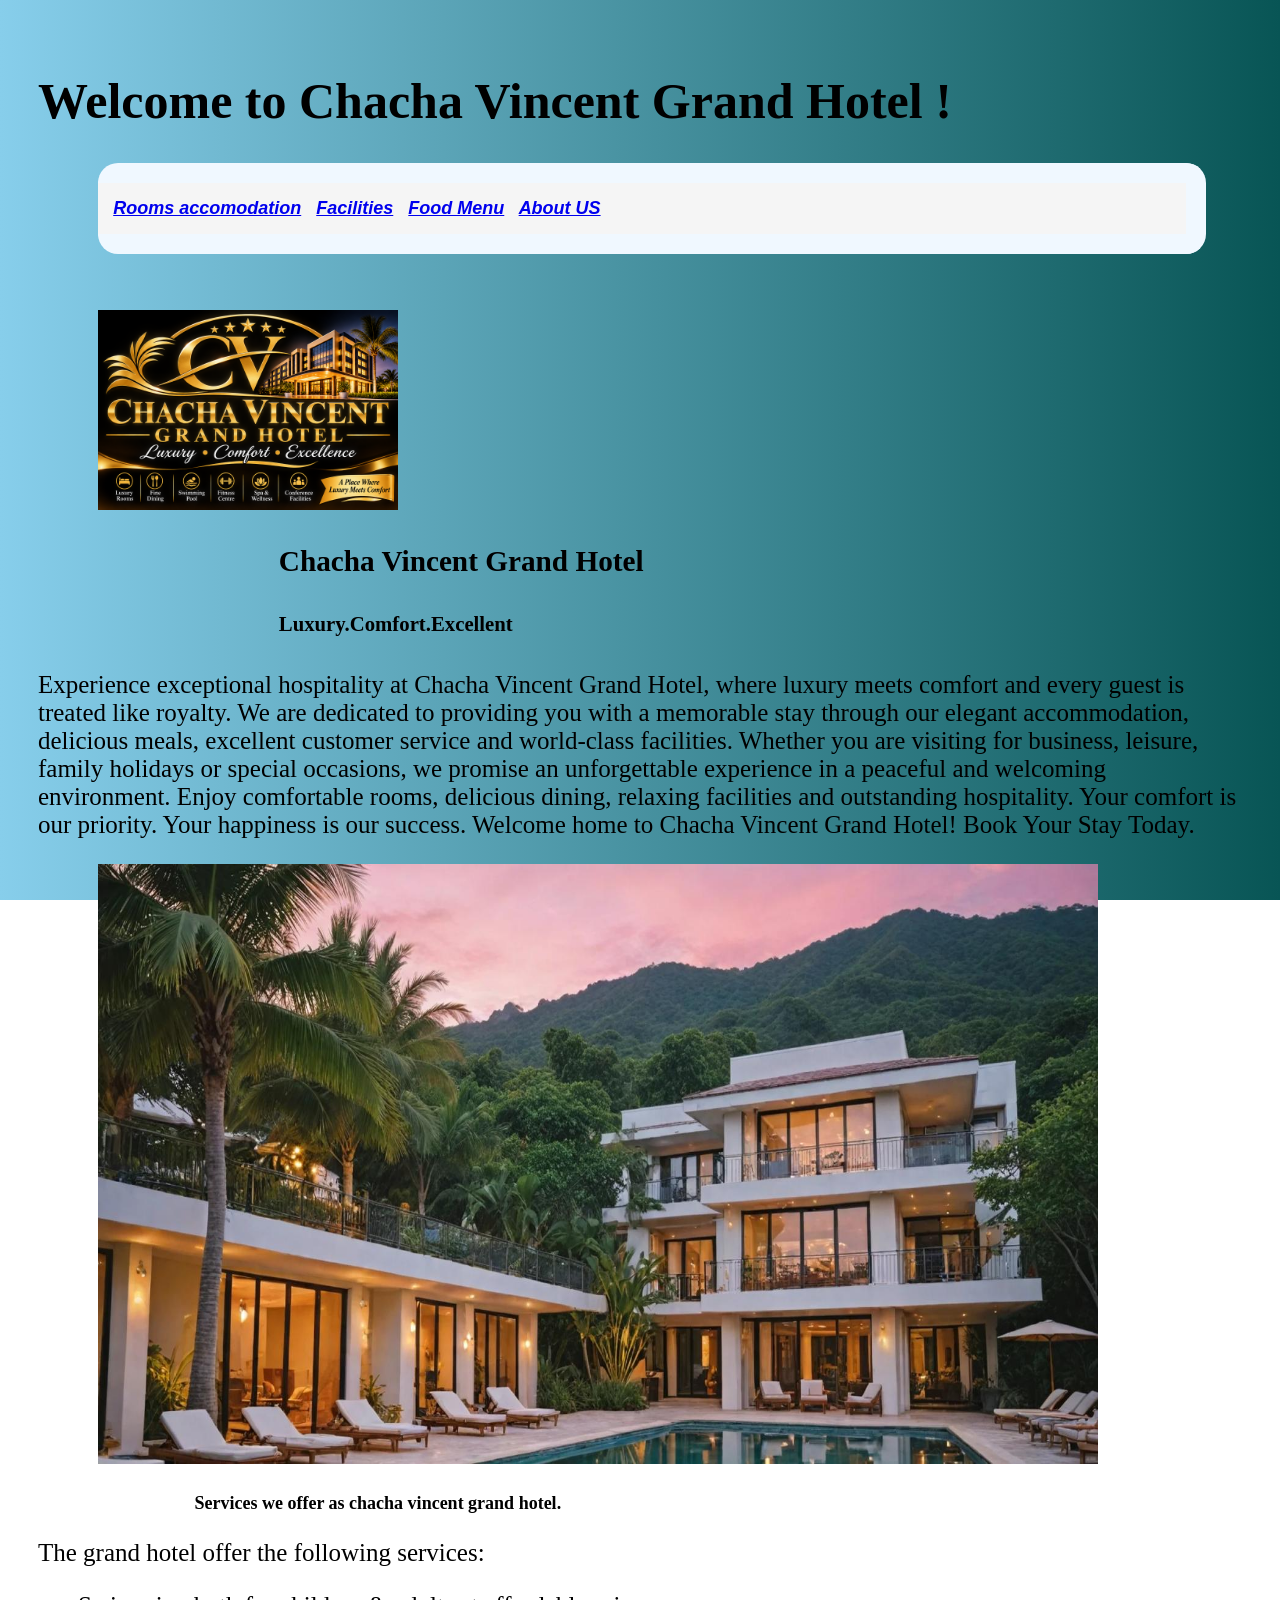
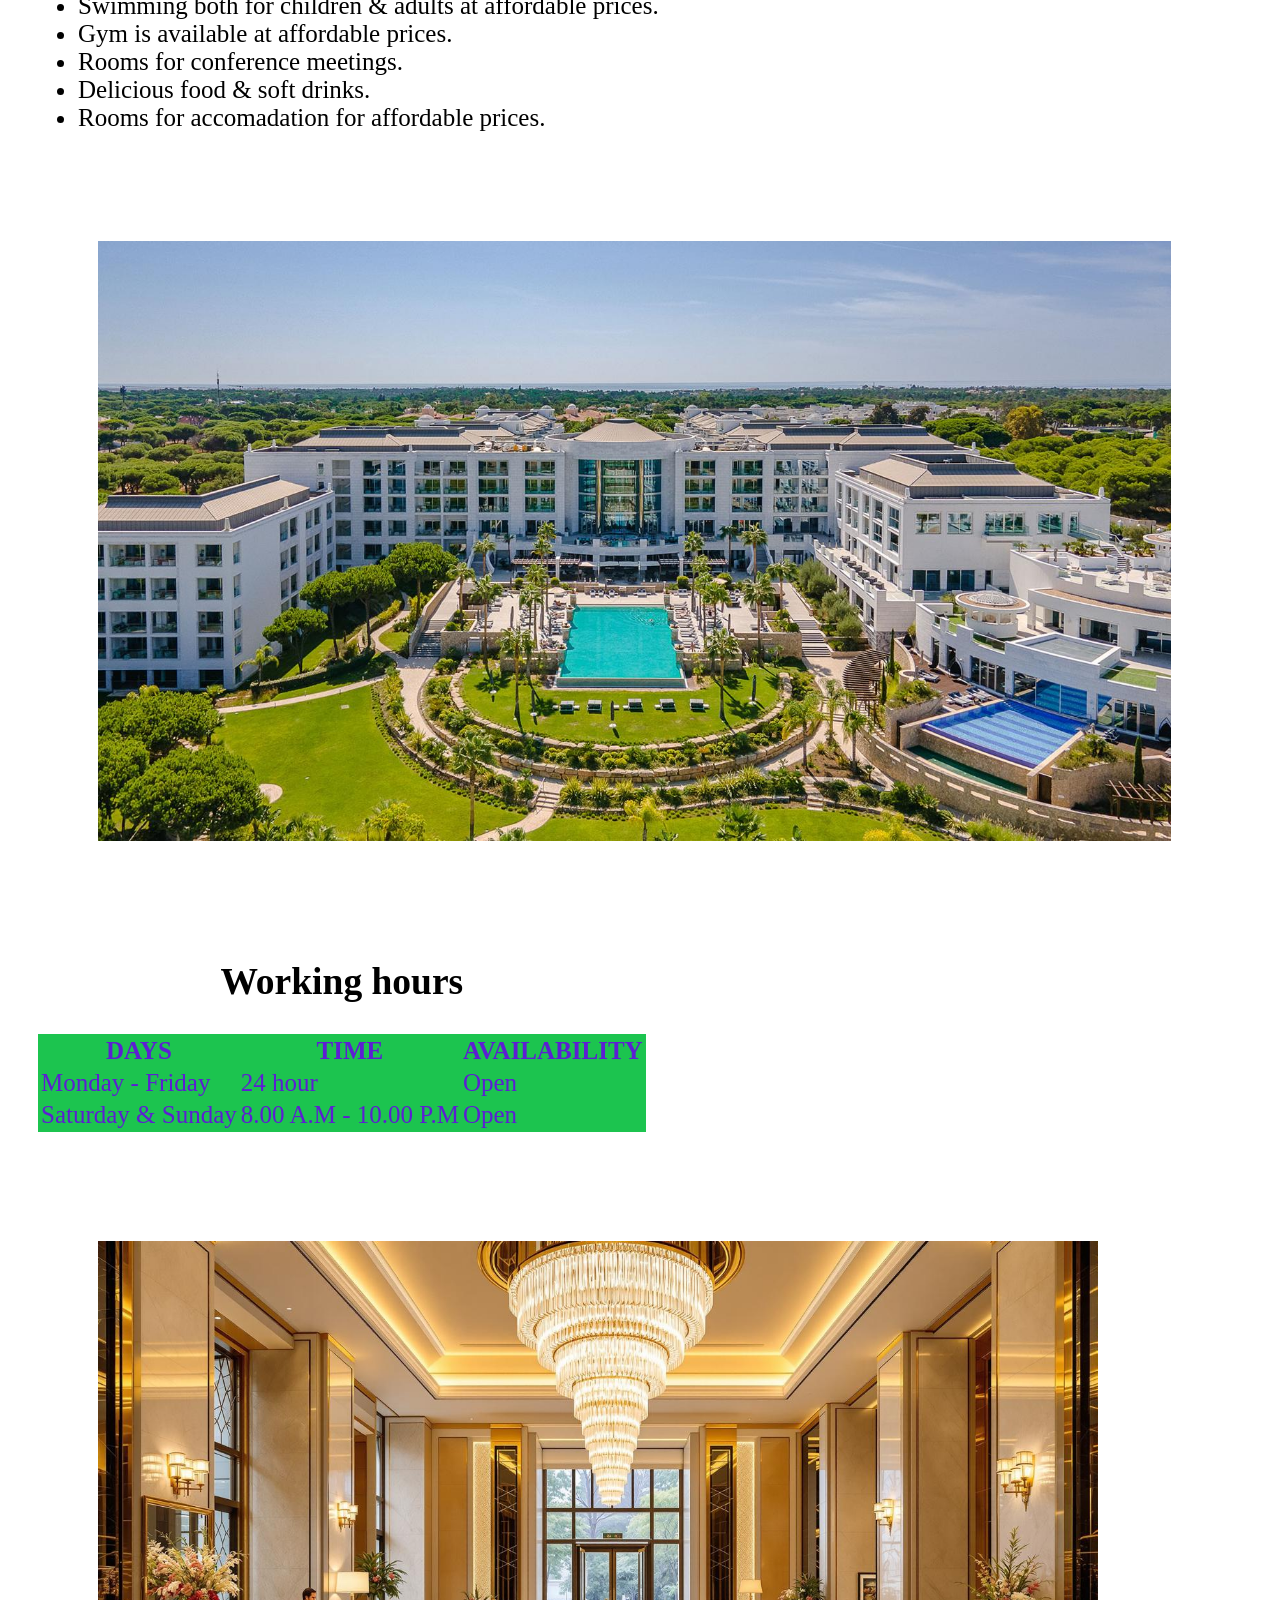
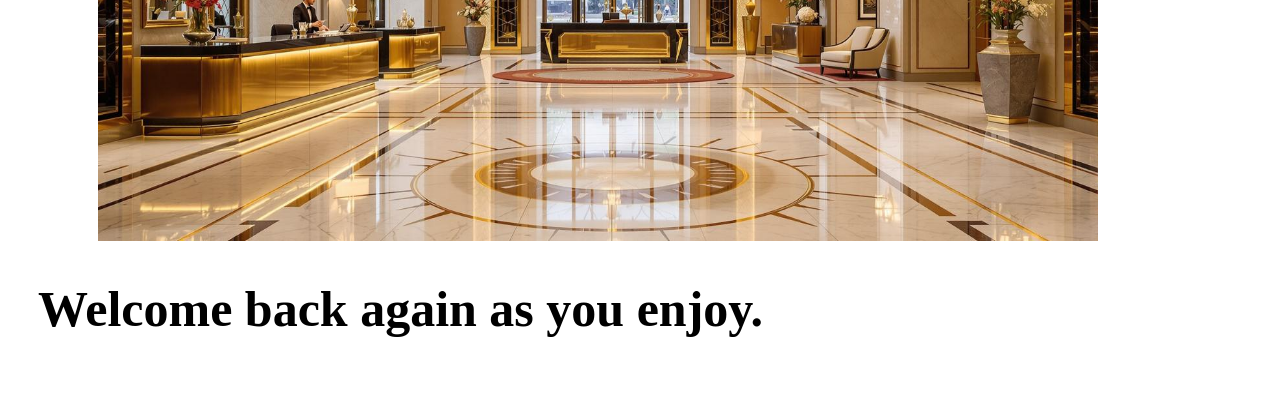
<file: index.html>
<!DOCTYPE html>
<html lang="en">
<head>
    <meta charset="UTF-8">
    <meta name="viewport" content="width=device-width, initial-scale=1.0">
    <title>CHACHA VINCENT GRAND HOTEL</title>
    <link rel="stylesheet" href="index.css">
    
</head>

<body>
<h1>Welcome to Chacha Vincent Grand Hotel !</h1>
    <nav>
        <a href="Room_accomodation.html">Rooms accomodation</a>
        &nbsp;
        <a href="facilities.html" target="_self">Facilities</a>
        &nbsp;
        <a href="menu.html" target="_self">Food Menu</a>
        &nbsp;
        <a href="About.html" target="_self">About US</a>
        
    </nav>
    <br><br>
    
    <img src="Image/Hotel Logo.png" alt="Grand Hotel" height="200" width="300">
    <h3 id="header">Chacha Vincent Grand Hotel</h3>

    <h5 id="header">Luxury.Comfort.Excellent</h5>
    <p>
         Experience exceptional hospitality at Chacha Vincent Grand Hotel, where luxury meets comfort and every guest is treated like royalty.

We are dedicated to providing you with a memorable stay through our elegant accommodation, delicious meals, excellent customer service and world-class facilities.

Whether you are visiting for business, leisure, family holidays or special occasions, we promise an unforgettable experience in a peaceful and welcoming environment.

Enjoy comfortable rooms, delicious dining, relaxing facilities and outstanding hospitality.

Your comfort is our priority. Your happiness is our success.

Welcome home to Chacha Vincent Grand Hotel!

Book Your Stay Today.
    </p>

    <img id="img1" src="Image/background/back1.jpg" alt="backg" height="600" width="1000">
        <h4 class="p1">Services we offer as chacha vincent grand hotel.</h4>
        <p>The grand hotel offer the following services:
            <ul>
                <li>Swimming both for children & adults at affordable prices.</li>
                <li>Gym is available at affordable prices.</li>
                <li>Rooms for conference meetings.</li>
                <li>Delicious food & soft drinks.</li>
                <li>Rooms for accomadation for affordable prices.</li>
            </ul>
        </p>
 

        <br><br><br>

        <img id="img1" src="Image/background/back3.jpg" alt="hotel imag" height="600" wigth="800">
        <br><br><br>
    

        <p>
            <table id="table" >
                <caption><h2>Working hours</h2></caption>
               <tr id="table_row" width="100">
                 <th>DAYS</th>
                <th>TIME</th>
                <th>AVAILABILITY</th>
               </tr>

               <tr id="table_row">
                <td>Monday - Friday</td>
                <td>24 hour</td>
                <td>Open</td>
                
               </tr>

               <tr id="table_row">
                <td>Saturday & Sunday</td>
                <td> 8.00 A.M - 10.00 P.M</td>
                <td>Open</td>
               </tr>
            </table>
        </p>    
        <br><br><br>


        <img id="img1" src="Image/background/back2.jpg" alt="hotel image" height="600" width="1000">
        <br>


        <p>
            <h1>Welcome back  again as you enjoy.</h1>
        </p>
       

</body>
</html>
</file>
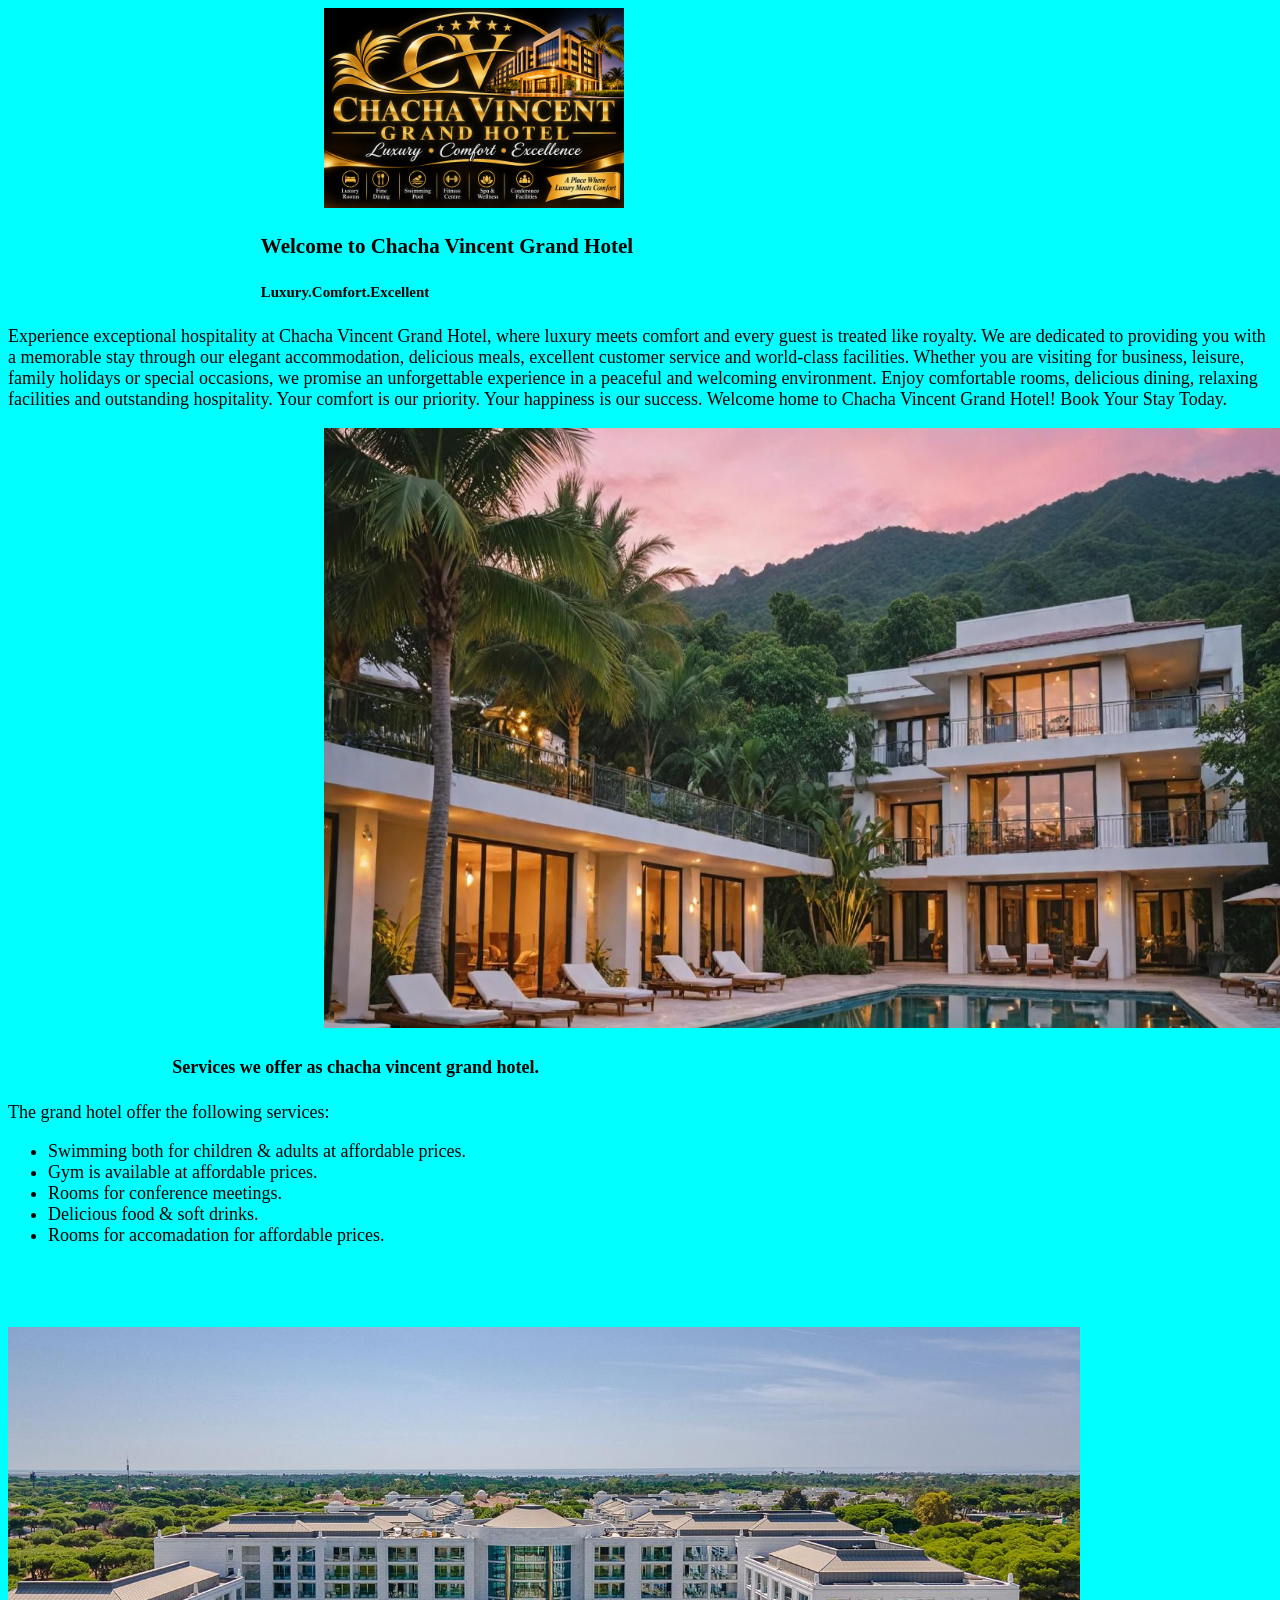
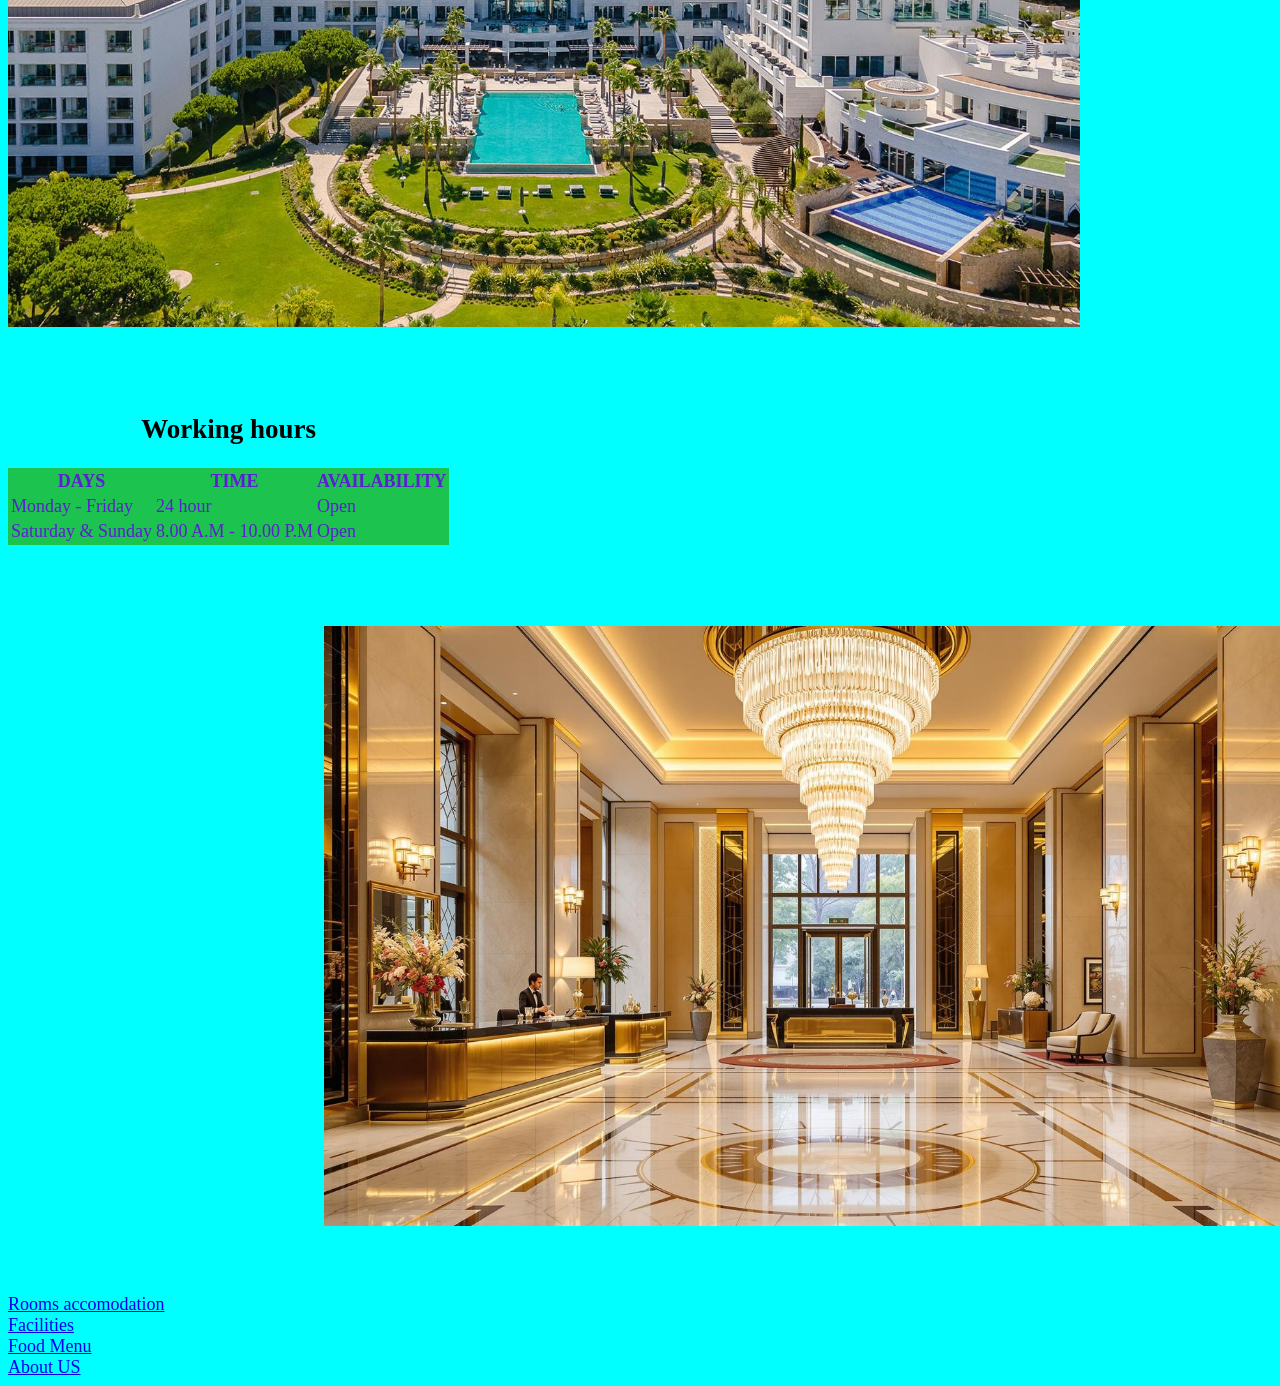
<file: Grand-hotel/index.html>
<!DOCTYPE html>
<html lang="en">
<head>
    <meta charset="UTF-8">
    <meta name="viewport" content="width=device-width, initial-scale=1.0">
    <title>CHACHA VINCENT GRAND HOTEL</title>
    <link rel="stylesheet" href="index.css">
</head>

<body class="boady1">
    
    <img src="Image/Hotel Logo.png" alt="Grand Hotel" height="200" width="300">
    <h3 id="header">Welcome to Chacha Vincent Grand Hotel</h3>

    <h5 id="header">Luxury.Comfort.Excellent</h5>
    <p>
         Experience exceptional hospitality at Chacha Vincent Grand Hotel, where luxury meets comfort and every guest is treated like royalty.

We are dedicated to providing you with a memorable stay through our elegant accommodation, delicious meals, excellent customer service and world-class facilities.

Whether you are visiting for business, leisure, family holidays or special occasions, we promise an unforgettable experience in a peaceful and welcoming environment.

Enjoy comfortable rooms, delicious dining, relaxing facilities and outstanding hospitality.

Your comfort is our priority. Your happiness is our success.

Welcome home to Chacha Vincent Grand Hotel!

Book Your Stay Today.
    </p>

    <img id="img1" src="Image/background/back1.jpg" alt="backg" height="600" width="1000">
        <h4 class="p1">Services we offer as chacha vincent grand hotel.</h4>
        <p>The grand hotel offer the following services:
            <ul>
                <li>Swimming both for children & adults at affordable prices.</li>
                <li>Gym is available at affordable prices.</li>
                <li>Rooms for conference meetings.</li>
                <li>Delicious food & soft drinks.</li>
                <li>Rooms for accomadation for affordable prices.</li>
            </ul>
        </p>
 

        <br><br><br>

        <img class="photo" src="Image/background/back3.jpg" alt="hotel imag" height="600" wigth="800">
        <br><br><br>
    

        <p>
            <table id="table" >
                <caption><h2>Working hours</h2></caption>
               <tr id="table_row" width="100">
                 <th>DAYS</th>
                <th>TIME</th>
                <th>AVAILABILITY</th>
               </tr>

               <tr id="table_row">
                <td>Monday - Friday</td>
                <td>24 hour</td>
                <td>Open</td>
                
               </tr>

               <tr id="table_row">
                <td>Saturday & Sunday</td>
                <td> 8.00 A.M - 10.00 P.M</td>
                <td>Open</td>
               </tr>
            </table>
        </p>    
        <br><br><br>


        <img src="Image/background/back2.jpg" alt="hotel image" height="600" width="1000">
        <br>

        <br><br>

        <br>
        <a href="Room_accomodation.html">Rooms accomodation</a>
        <br>
        <a href="facilities.html" target="_self">Facilities</a>
        <br>
        <a href="menu.html" target="_self">Food Menu</a>
        <br>
        <a href="About.html" target="_self">About US</a>
        <br>
        
    







</body>
</html>
</file>
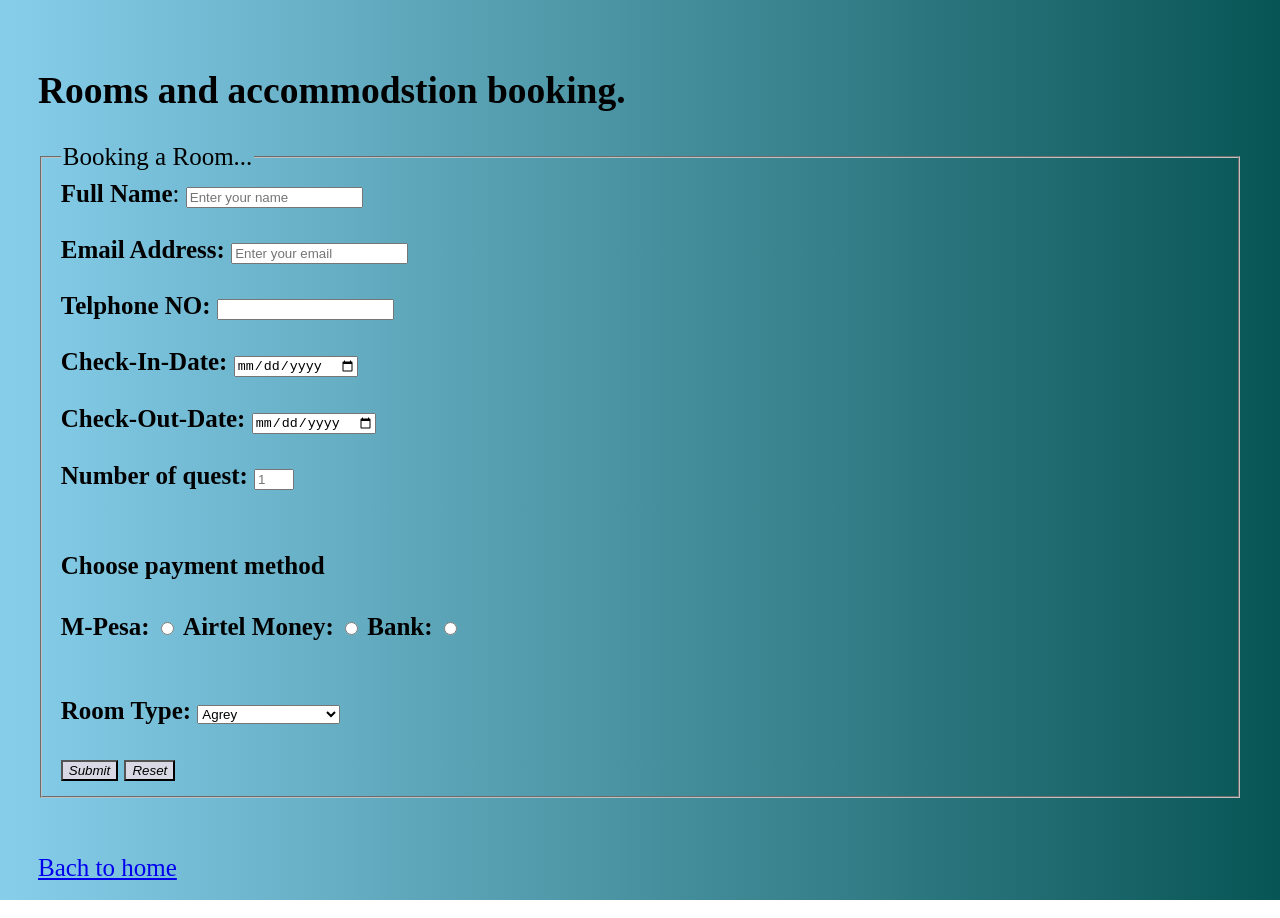
<file: Booking.html>
<!DOCTYPE html>
<html lang="en">
<head>
    <meta charset="UTF-8">
    <meta name="viewport" content="width=device-width, initial-scale=1.0">
    <title>booking a room</title>
    <link rel="stylesheet" href="index.css">
</head>
<body >
    <h2>Rooms and accommodstion booking.</h2>

<form action="https://xxxx server name">

    
   <fieldset>
    <legend>
        Booking a Room...
    </legend>

     <label for="name"><b>Full Name</b>:</label>
    <input type="text" name="Full Name" id="name" placeholder="Enter your name" required maxlength="30" minlength="10">
    <br><br>
    <label for="email"><b>Email Address:</b> </label>
    <input type="email" name="email" id="email" placeholder="Enter your email" required>

    <br><br>
    <label for="tel"><b>Telphone NO: </b></label>
    <input type="tel" name="telphone no" id="tel" required>

    <br><br>
    <label for="date"><b>Check-In-Date: </b></label>
    <input type="date" name="chech in" id="date" required>

     <br><br>
    <label for="date"><b>Check-Out-Date: </b></label>
    <input type="date" name="chech out" id="date" required>

    <br><br>

    <label for="number"><b>Number of quest: </b></label>
    <input type="number" name="number" id="number" required max="5" min="1" placeholder="1">

    <br><br>
    <h4>Choose payment method</h4>
    <label for="radio"><b>M-Pesa: </b></label>
    <input type="radio" name="payment method" id="radio">

      <label for="radio"><b>Airtel Money: </b></label>
    <input type="radio" name="payment method" id="radio">

      <label for="radio"><b>Bank: </b></label>
    <input type="radio" name="payment method" id="radio">

<br><br><br>
    <label for="drop"><b>Room Type: </b></label>
    <select name="Room" id="drop">
        <option value="agrey">Agrey</option>
        <option value="mbusiro_marwa">Mbusiro_Marwa</option>
        <option value="felloh">Felloh</option>
        <option value="anco g">Anco G</option>
        <option value="champions_chacha">Champions_Chacha</option>
        <option value="nchama_peter">Nchama_Peter</option>
        <option value="marvelous">Marvelous</option>
        <option value="augustine">Augustine</option>
        <option value="manchester">Manchester</option>
        <option value="elizah">Elizah</option>
    </select>
<br><br>
    <button class="button">Submit</button>
    <button class="button">Reset</button>
   </fieldset>
    
</form>

<br><br>
<a href="index.html">Bach to home</a>
</body>
</html>
</file>
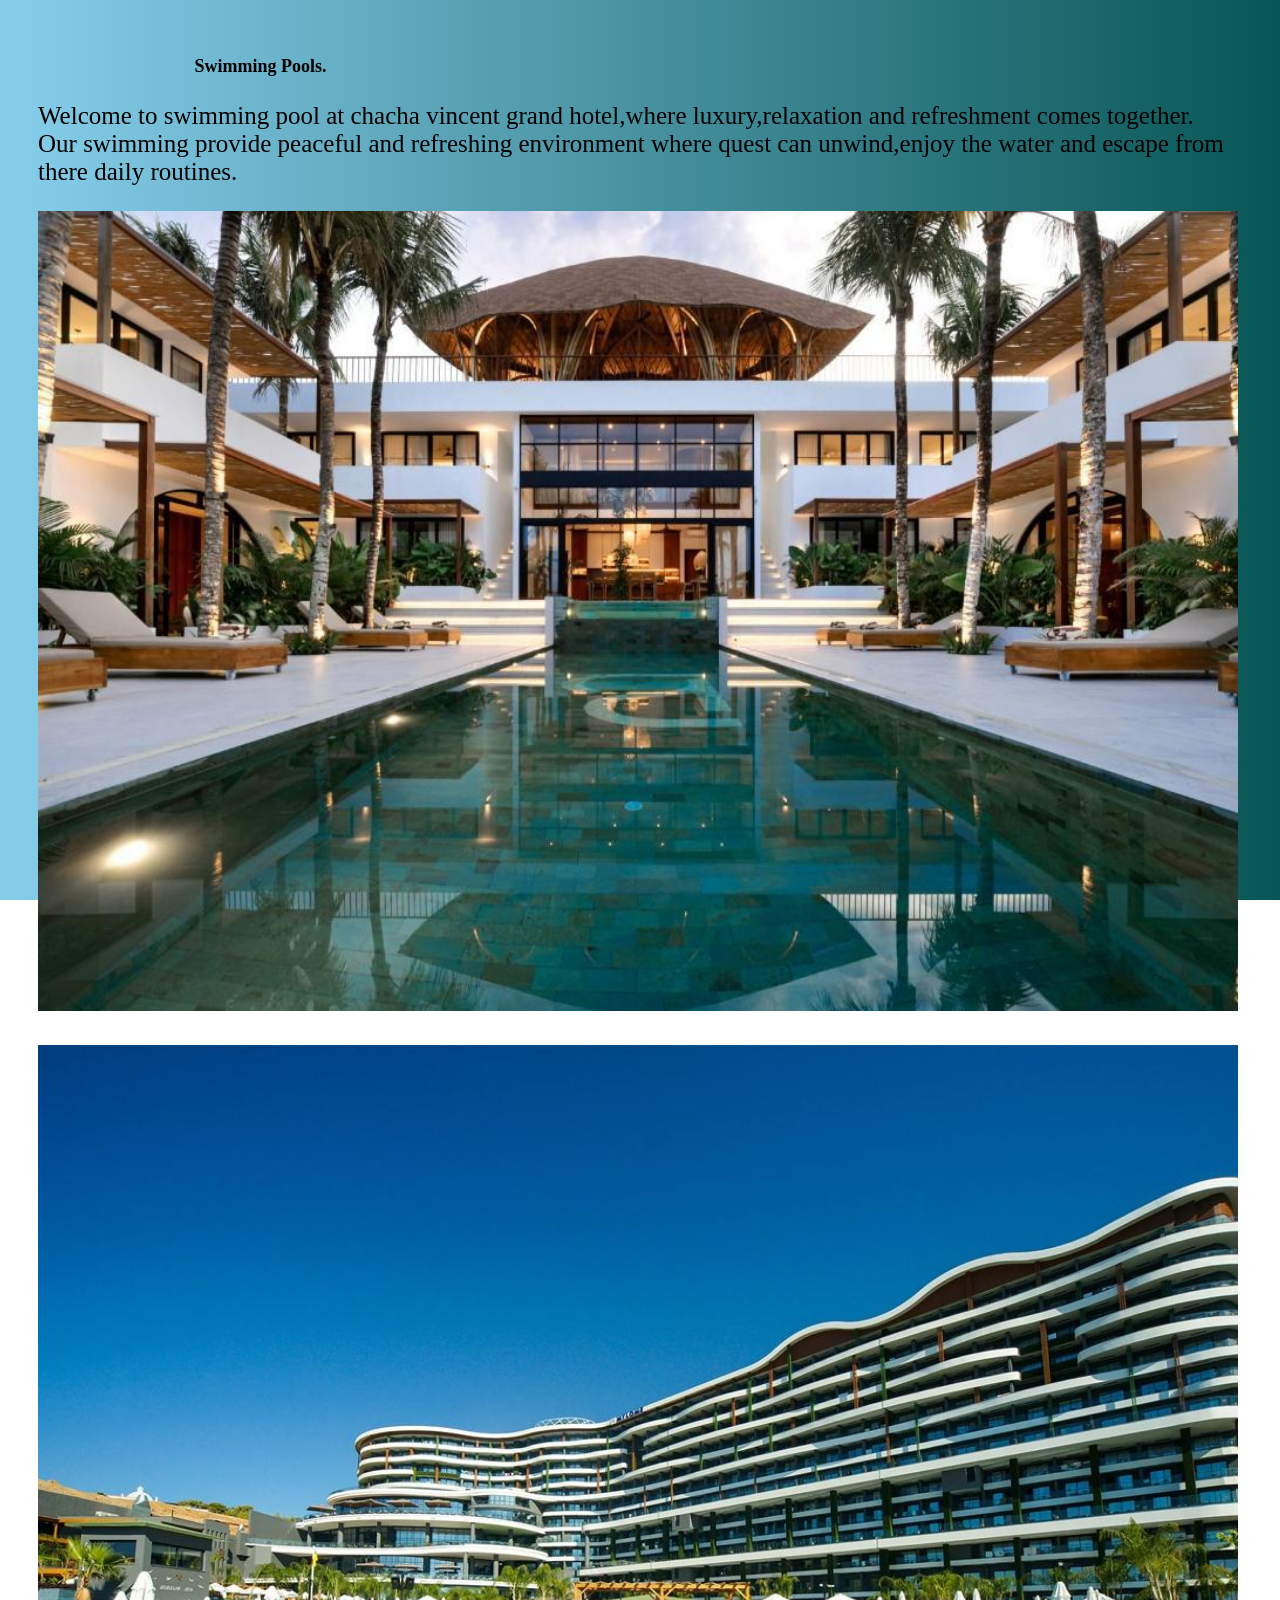
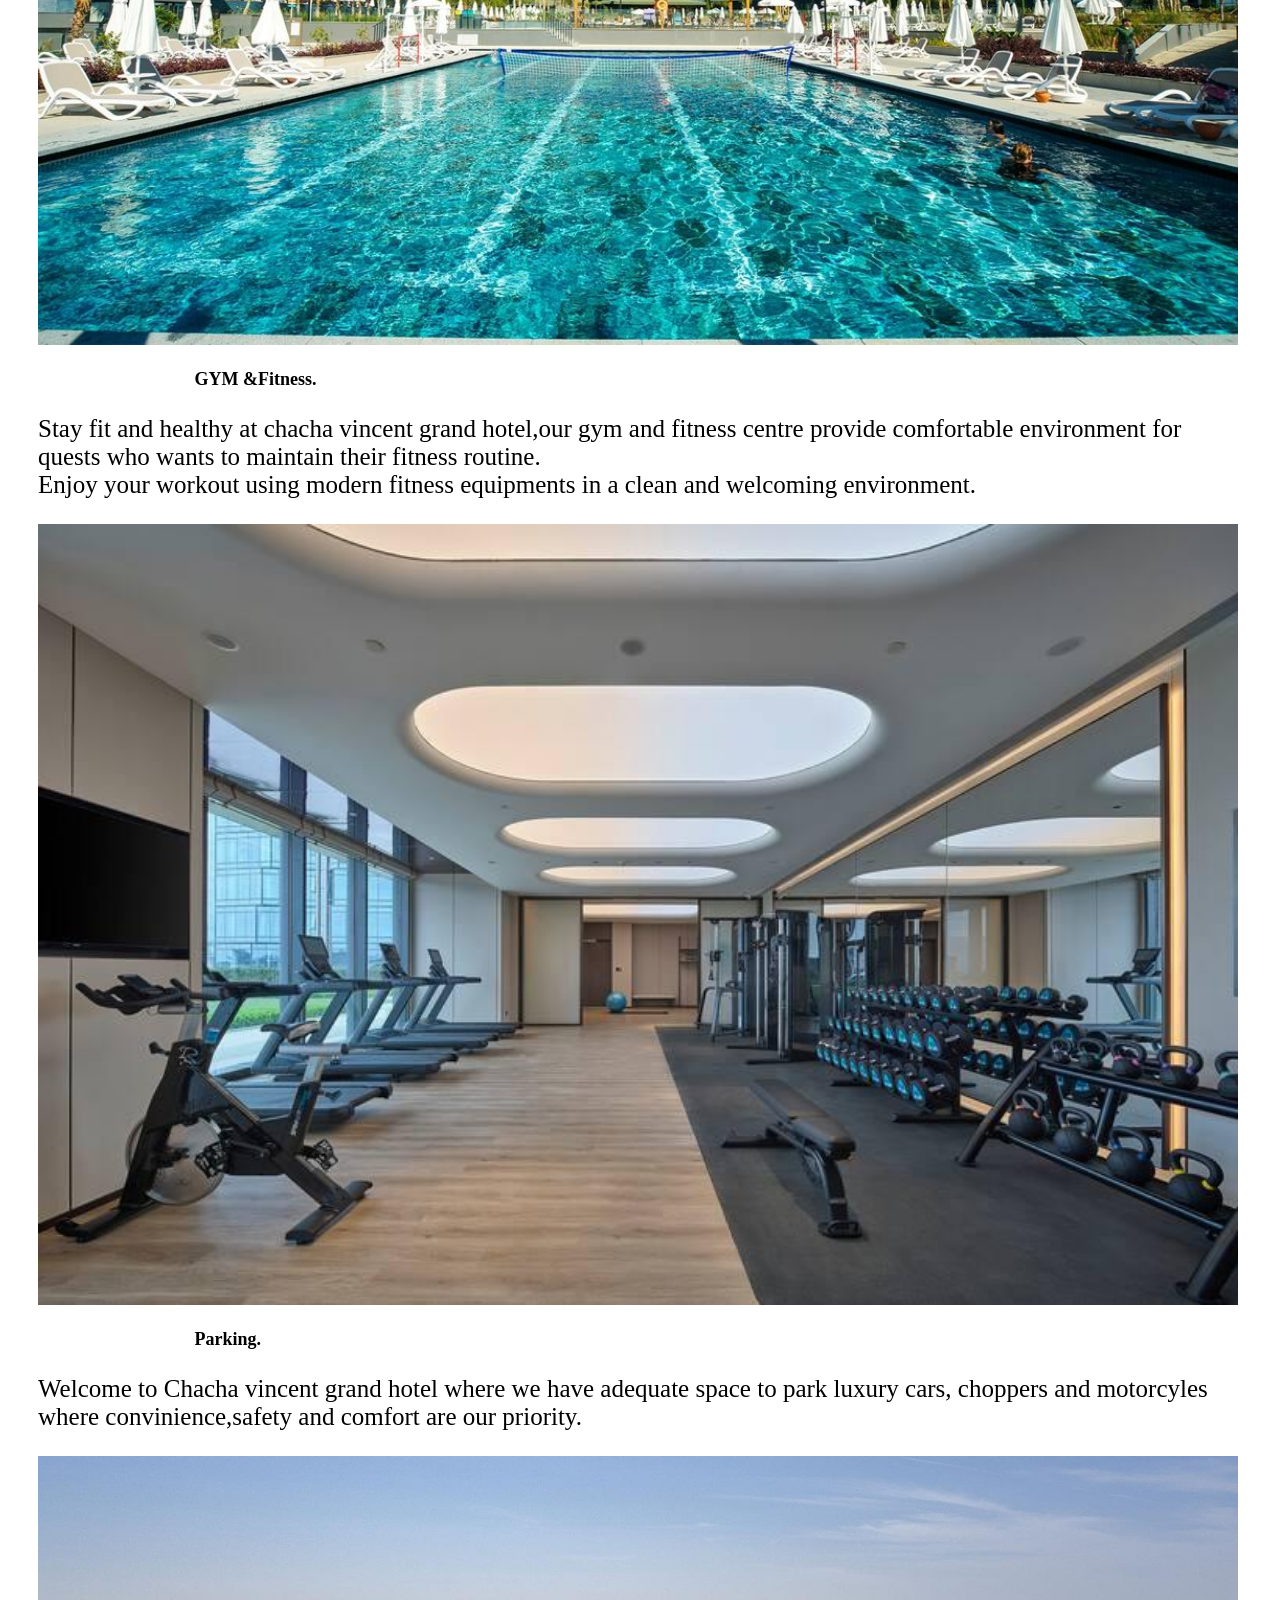
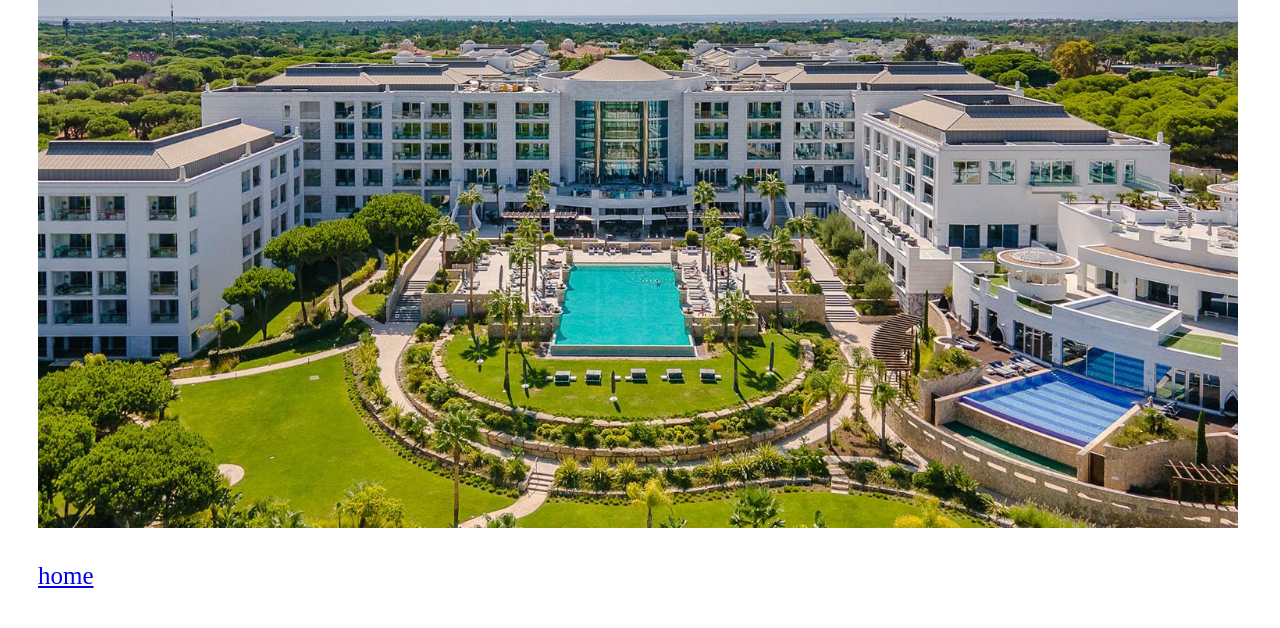
<file: facilities.html>
<!DOCTYPE html>
<html lang="en">
<head>
    <meta charset="UTF-8">
    <meta name="viewport" content="width=device-width, initial-scale=1.0">
    <title>facilities</title>
      <link rel="stylesheet" href="index.css">
</head>
<body>
    <h3 class="p1">Swimming Pools.</h3>
    <p>
        Welcome to swimming pool at chacha vincent grand hotel,where luxury,relaxation and refreshment comes together.
        <br>
        Our swimming provide peaceful and refreshing environment where quest can unwind,enjoy the water and escape from there daily routines.
        <br>

    </p>
    <img class="photo" src="Image/swimming/swim1.jpg" alt="swim" width="1200">
    <br><br>
    <img class="photo" src="Image/swimming/swim2.jpg" alt="swim" width="1200">

    <h3 class="p1">GYM &Fitness.</h3>

    <p>
        Stay fit and healthy at chacha vincent grand hotel,our gym and fitness centre provide comfortable environment for quests who wants to maintain their fitness routine.
        <br>
        Enjoy your workout using modern fitness equipments in a clean and welcoming environment.
    </p>

    <img class="photo" src="Image/gym/gym1.jpg" alt="gym" width="1200">

    <h3 class="p1">Parking.</h3>
    <p>Welcome to Chacha vincent grand hotel where we have adequate space to park luxury cars, choppers and motorcyles where convinience,safety and comfort are our priority.</p>
   
    <img class="photo" src="Image/background/back3.jpg" alt="park" width="1200">
    <br><br>
     <a href="index.html" target="_self">home</a>
</body>
</html>
</file>
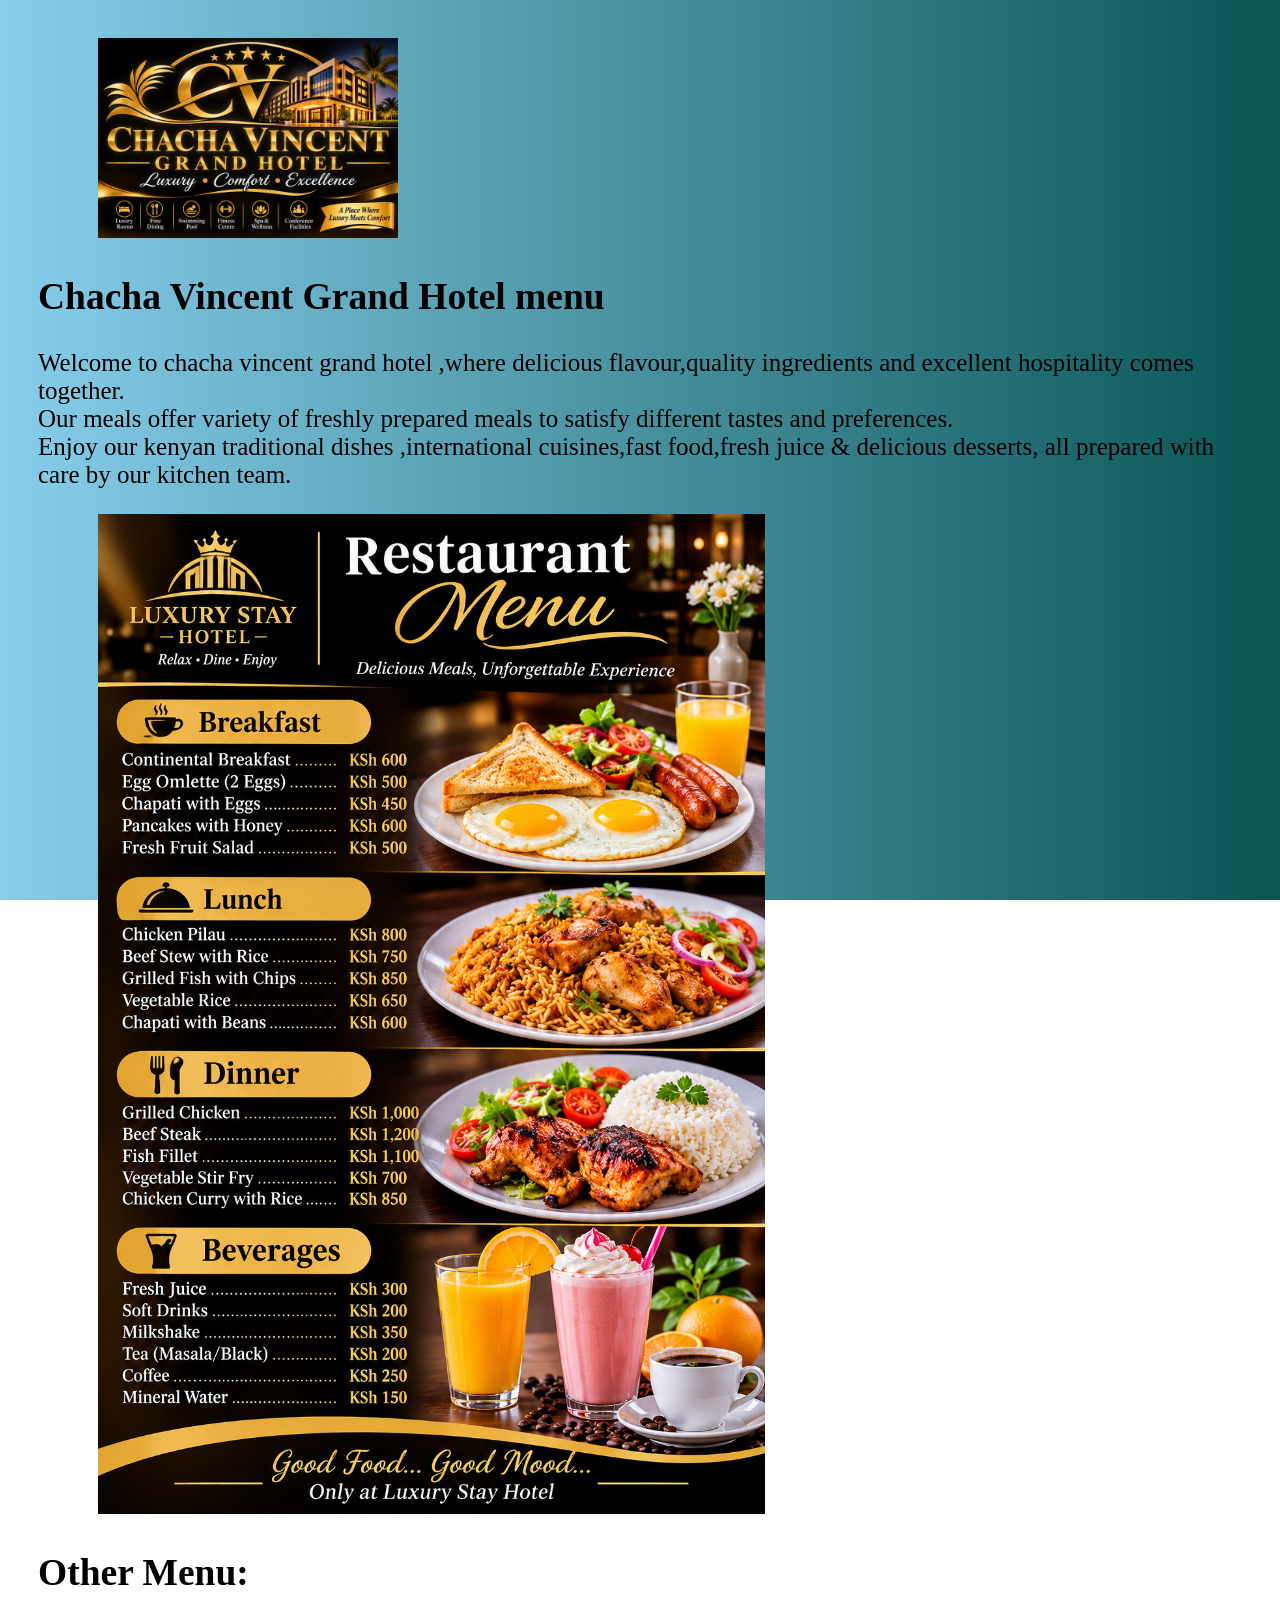
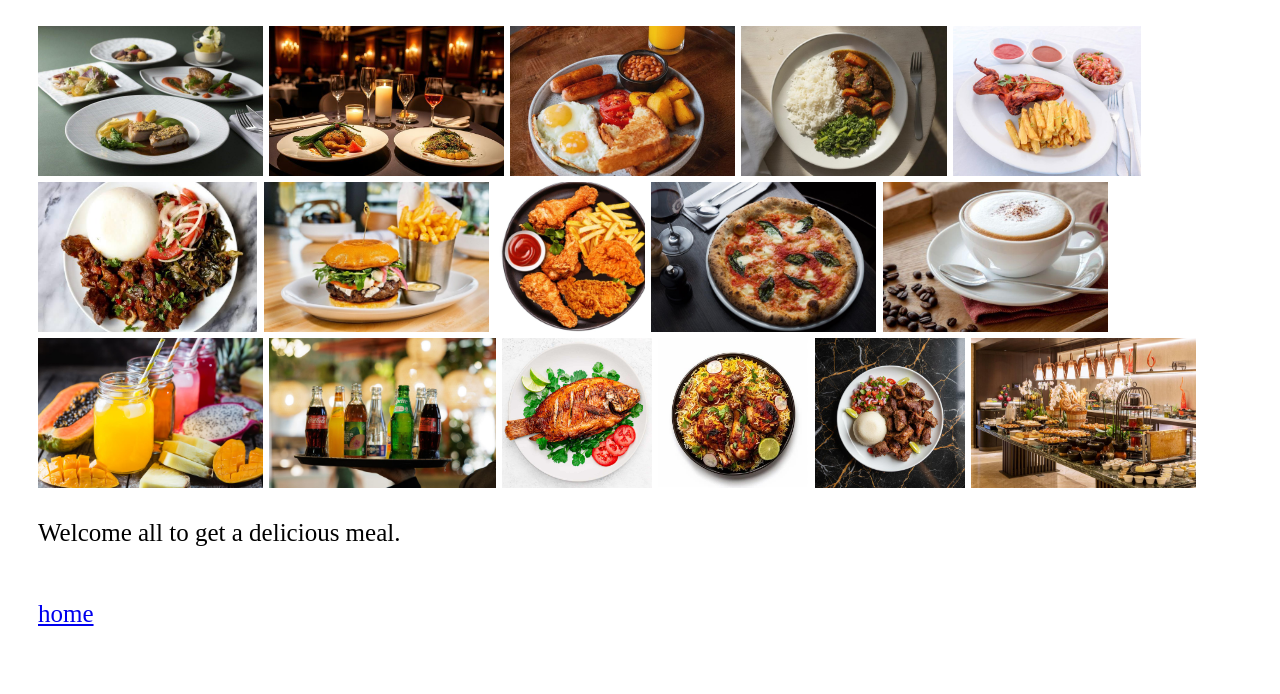
<file: menu.html>
<!DOCTYPE html>
<html lang="en">
<head>
    <meta charset="UTF-8">
    <meta name="viewport" content="width=device-width, initial-scale=1.0">
    <title>Food Menu</title>
    <link rel="stylesheet" href="index.css">
</head>

<body>
    <img src="Image/LOGO.png" alt="logo" height="200">
    <h2>Chacha Vincent Grand Hotel menu</h2>
    <p>
        Welcome to chacha vincent grand hotel ,where delicious flavour,quality ingredients and excellent hospitality comes together. 
        <br>
         Our meals offer variety of freshly prepared meals to satisfy different tastes and preferences.
         <br>
         Enjoy our kenyan traditional dishes ,international cuisines,fast food,fresh juice & delicious desserts, all prepared with care by our kitchen team.


    </p>
    

    <img src="Image/FOOD MENU.png" alt="menu" height="1000" >


    <b>
        <h2>Other Menu:</h2>
    </b>

    <img class="photo" src="Image/food/fo1.jpg" alt="food" height="150  ">     <img  class="photo"  src="Image/food/fo2.jpg" alt="food" height="150">
        <img  class="photo"  src="Image/food/fo3.jpg" alt="food" height="150"> 
         <img  class="photo"  src="Image/food/fo4.jpg" alt="food" height="150">
           <img  class="photo"  src="Image/food/fo5.jpg" alt="food" height="150">
             <img  class="photo"  src="Image/food/fo6.jpg" alt="food" height="150">
               <img  class="photo"  src="Image/food/fo7.jpg" alt="food" height="150">
                 <img  class="photo"  src="Image/food/fo8.jpg" alt="food" height="150">
                   <img  class="photo"  src="Image/food/fo9.jpg" alt="food" height="150">
                     <img  class="photo"  src="Image/food/fo10.jpg" alt="food" height="150">
                       <img  class="photo"  src="Image/food/fo11.jpg" alt="food" height="150">
                         <img  class="photo"  src="Image/food/fo12.jpg" alt="food" height="150">
                           <img  class="photo"  src="Image/food/fo13.jpg" alt="food" height="150">
                             <img  class="photo"  src="Image/food/fo14.jpg" alt="food" height="150">
                               <img  class="photo"  src="Image/food/fo15.jpg" alt="food" height="150">
                                 <img  class="photo"  src="Image/food/serv.jpg" alt="food" height="150">


     <br>
       <p>
        Welcome all to get a delicious meal.
       </p>
     
        <br>
        <a href="index.html" target="_self">home</a>
        <br>
        
        
        <br>
</body>
</html>
</file>
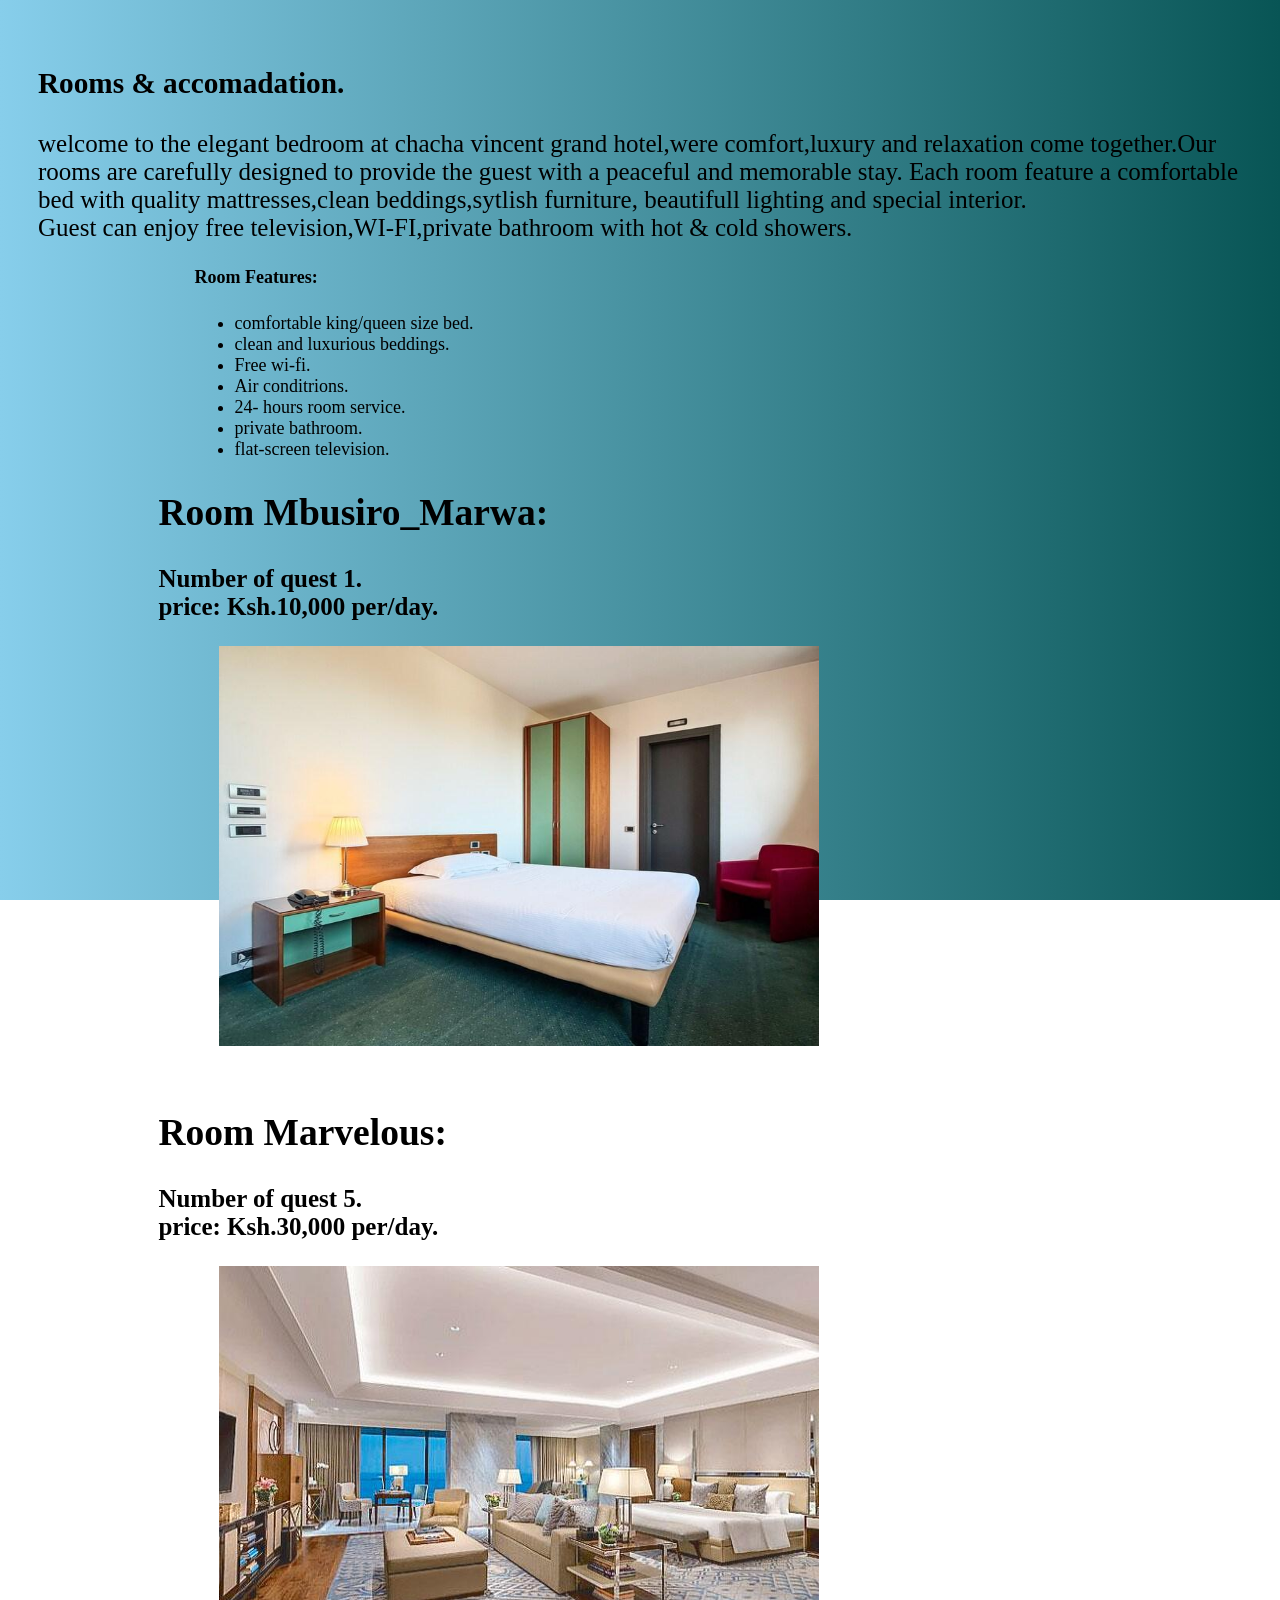
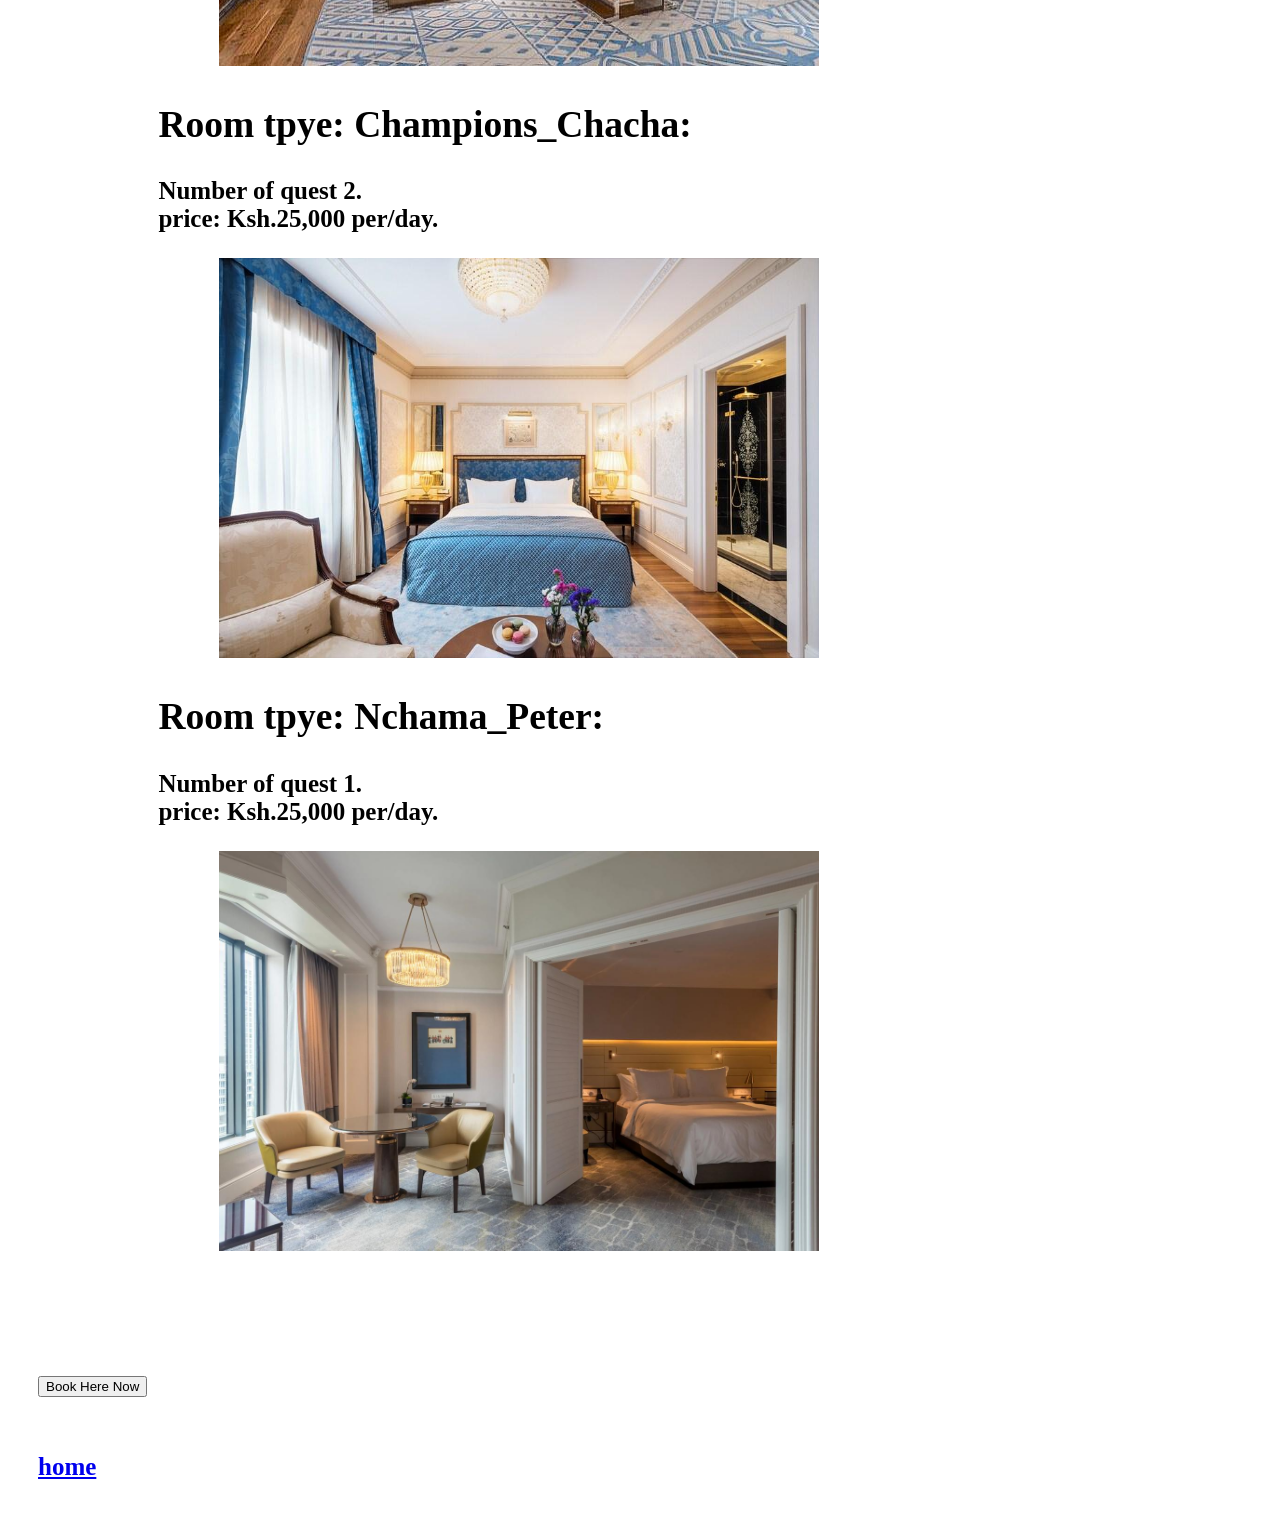
<file: Room_accomodation.html>
<!DOCTYPE html>
<html lang="en">
<head>
    <meta charset="UTF-8">
    <meta name="viewport" content="width=device-width, initial-scale=1.0">
    <title>Room accommodation</title>
    <link rel="stylesheet" href="index.css">
</head>
<body>

    <h3>Rooms & accomadation.</h3>
    <p>
        welcome to the elegant bedroom at chacha vincent grand hotel,were comfort,luxury and relaxation come together.Our rooms are  carefully designed to provide the guest  with a peaceful and memorable stay.
        Each room feature a comfortable bed with quality mattresses,clean beddings,sytlish furniture, beautifull lighting and special interior.
        <br>
        Guest can enjoy free television,WI-FI,private bathroom with hot & cold showers.    
    </p>
    <h3 class="p1">Room Features:</h3>
     
    <p>
        <ul class="p1">
            <li>comfortable king/queen size bed.</li>
            <li>clean and luxurious beddings.</li>
            <li>Free wi-fi.</li>
            <li>Air conditrions.</li>
            <li>24- hours room service.</li>
            <li>private bathroom.</li>
            <li>flat-screen television.</li>
        </ul>
    </p>

   <section>

      <H2 class="paragraph">Room Mbusiro_Marwa:</H2>
    <P class="paragraph">
        <b>
             Number of quest 1. <br>
        price: Ksh.10,000 per/day.
        </b>
       
    </P>
    <img id="room" src="Image/Room 1.jpg" alt="room one" height="400" width="600">

    <br><br>

      <H2 class="paragraph">Room Marvelous:</H2>
    <p class="paragraph">
         <b>
             Number of quest 5. <br>
        price: Ksh.30,000 per/day.

    </p>
    <img id="room" src="Image/Room 2.jpg" alt="room 2" height="400" width="600">


    <div>
          <H2 class="paragraph">Room tpye: Champions_Chacha:</H2>
    <p class="paragraph">
         <b>
             Number of quest 2. <br>
        price: Ksh.25,000 per/day.
    </p>
    <img id="room" src="Image/Room 3.jpg" alt="room 3" height="400" width="600">

    </div>

     <div>
          <H2 class="paragraph">Room tpye: Nchama_Peter:</H2>
    <p class="paragraph">
         <b>
             Number of quest 1. <br>
        price: Ksh.25,000 per/day.

    </p>
     <img id="room" src="Image/Room 4.jpg" alt="room 4" height="400" width="600">

    </div>
    

   </section>
   <br><br><br><br>
   <a href="Booking.html"> <button>Book Here Now</button></a>

    <br><br><br>

    <a href="index.html" target="_self">home</a> 
   
  </body>
</html>
</file>
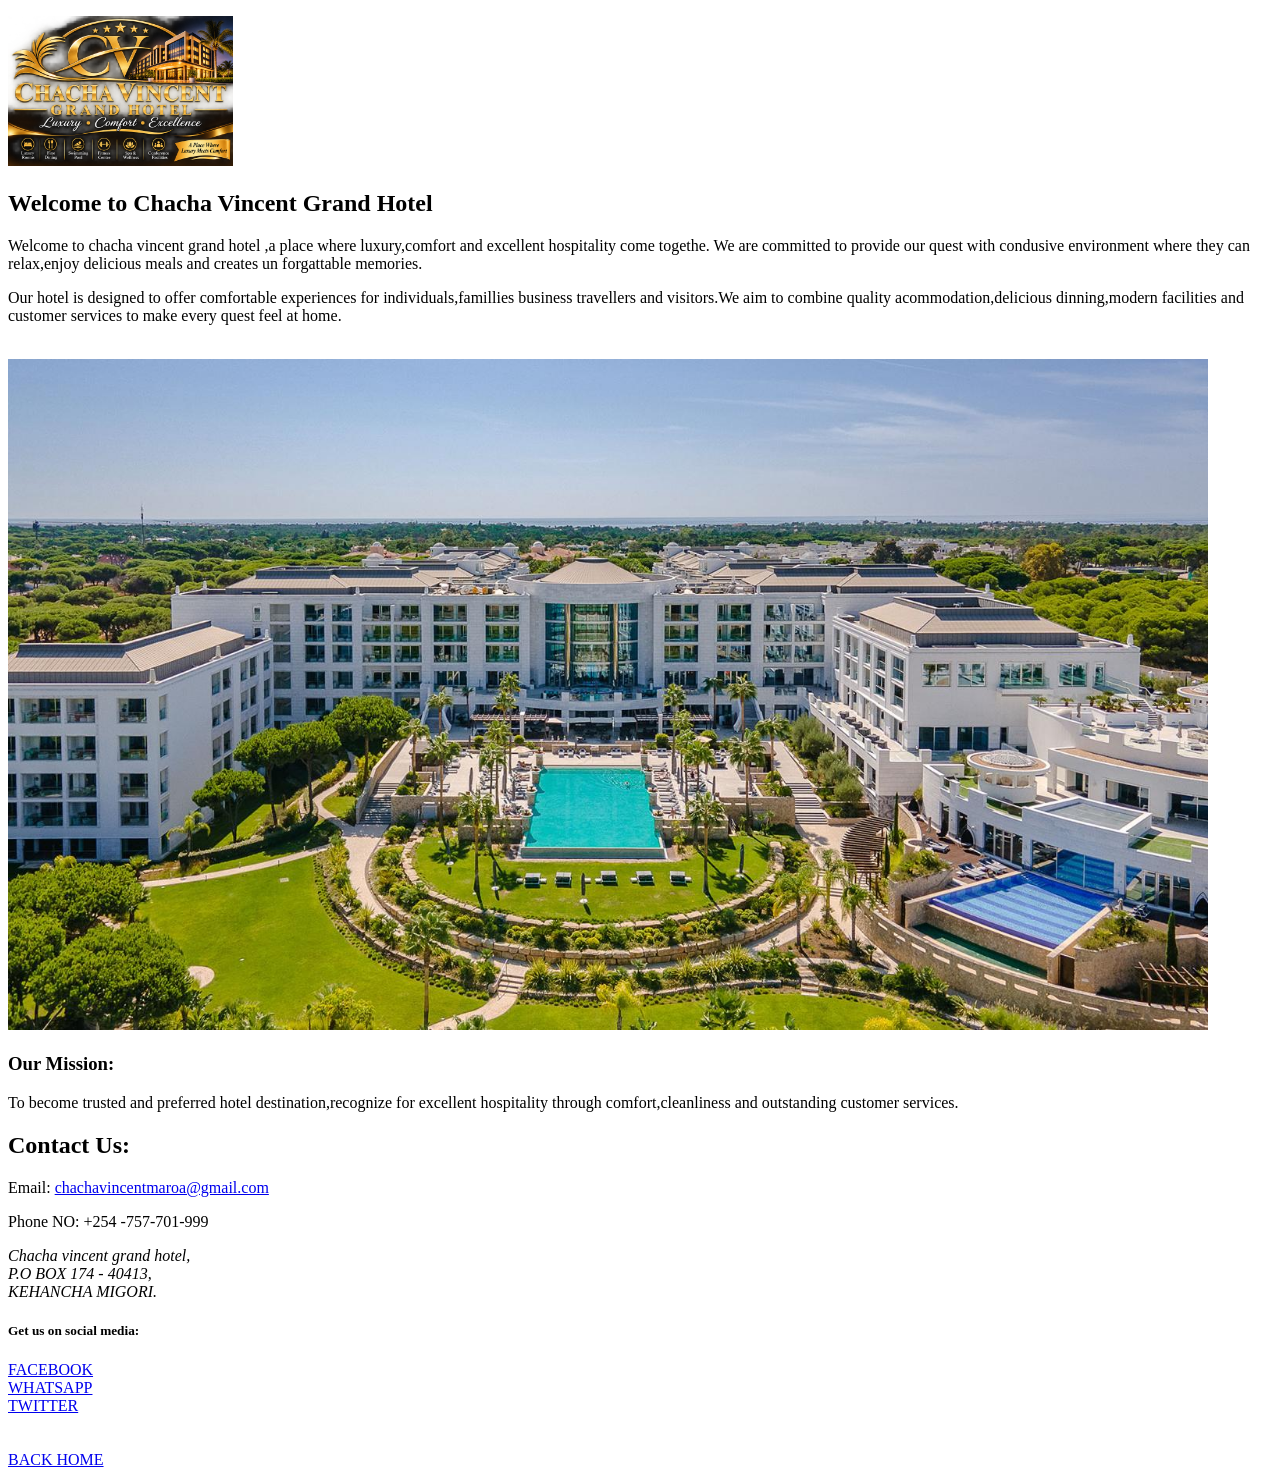
<file: Grand-hotel/About.html>
<!DOCTYPE html>
<html lang="en">
<head>
    <meta charset="UTF-8">
    <meta name="viewport" content="width=device-width, initial-scale=1.0">
    <title>About us</title>
</head>
<body class="body1">
   <p>
    <img src="Image/LOGO.png" alt="logo" height="150">
    <h2>Welcome to Chacha Vincent Grand Hotel</h2>
     Welcome to chacha vincent grand hotel ,a place where luxury,comfort and excellent hospitality come togethe.
    
    We are committed to provide our quest with condusive environment where they can relax,enjoy delicious meals and  creates un forgattable memories.
    
   </p>
    <p>
        Our hotel is designed to  offer comfortable experiences for individuals,famillies business travellers and visitors.We aim to combine quality acommodation,delicious dinning,modern facilities and customer services to make every quest feel at home.
    </p>
    <br>
    <img src="Image/background/back3.jpg" alt="back3" width="1200">
    <br>
    <h3>Our Mission:</h3>
    <p>
        To become trusted and preferred hotel destination,recognize  for excellent hospitality through comfort,cleanliness and outstanding customer services.
    </p>

    <h2>Contact Us:</h2>
    <p>
        Email: <a href="mailto:chachavincentmaroa@gmail.com">chachavincentmaroa@gmail.com</a>
    </p>
    <p>Phone NO: +254 -757-701-999</p>
    <address>
        Chacha vincent grand hotel,
        <br>
        P.O BOX 174 - 40413,
        <br>
        KEHANCHA MIGORI.
    </address>
    <h5>Get us on social media:</h5>
   <nav>
    <div> <a href="https://www.facebook.com">FACEBOOK</a></div>
    
    <div><a href="https://www.WHATSAPP.com">WHATSAPP</a></div>
    
    <div><a href="https://www.twitter.com">TWITTER</a></div>
    
    <br><br>
    <a href="Home.html">BACK HOME</a>
   </nav>
</body>
</html>
</file>
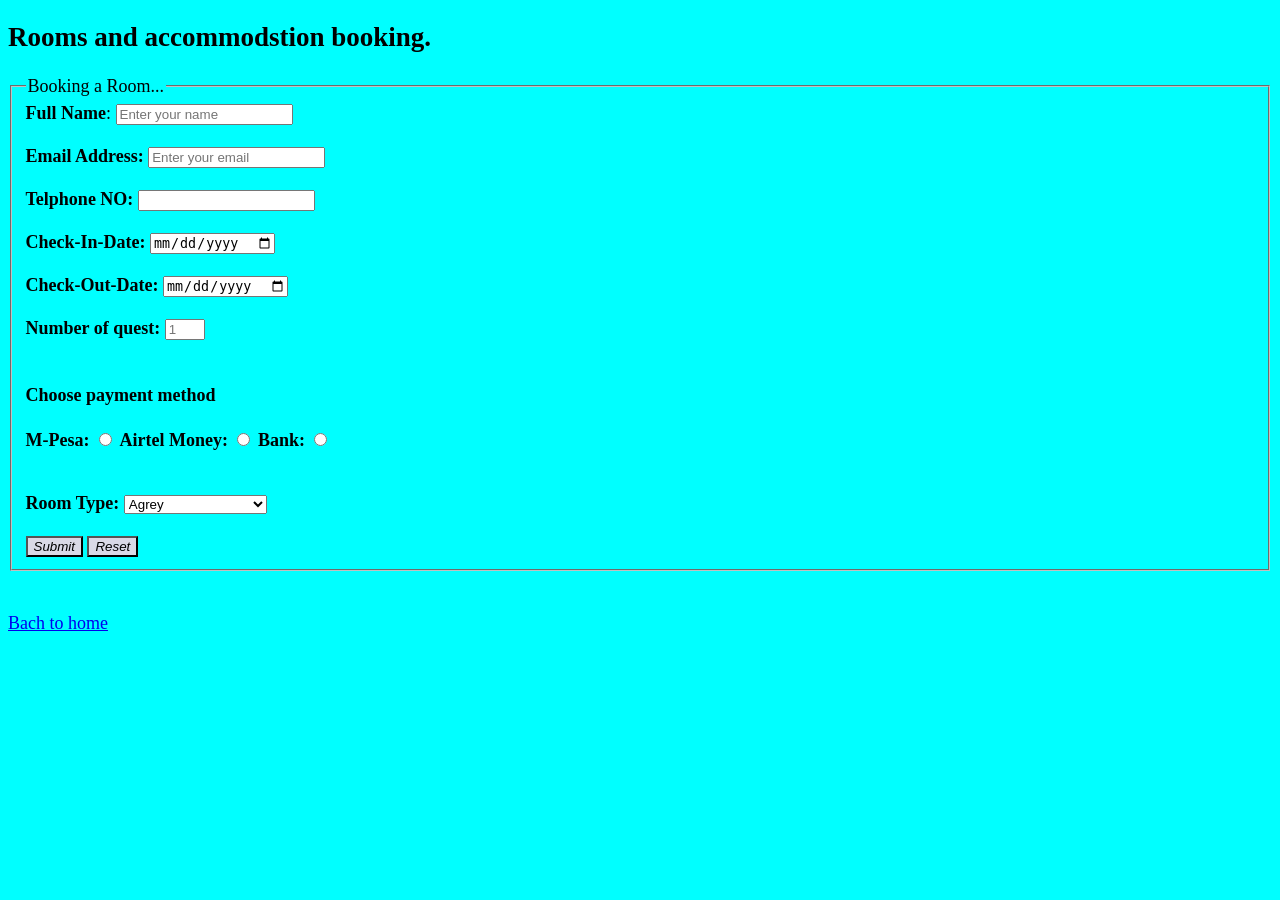
<file: Grand-hotel/Booking.html>
<!DOCTYPE html>
<html lang="en">
<head>
    <meta charset="UTF-8">
    <meta name="viewport" content="width=device-width, initial-scale=1.0">
    <title>booking a room</title>
    <link rel="stylesheet" href="index.css">
</head>
<body >
    <h2>Rooms and accommodstion booking.</h2>

<form action="https://xxxx server name">

    
   <fieldset>
    <legend>
        Booking a Room...
    </legend>

     <label for="name"><b>Full Name</b>:</label>
    <input type="text" name="Full Name" id="name" placeholder="Enter your name" required maxlength="30" minlength="10">
    <br><br>
    <label for="email"><b>Email Address:</b> </label>
    <input type="email" name="email" id="email" placeholder="Enter your email" required>

    <br><br>
    <label for="tel"><b>Telphone NO: </b></label>
    <input type="tel" name="telphone no" id="tel" required>

    <br><br>
    <label for="date"><b>Check-In-Date: </b></label>
    <input type="date" name="chech in" id="date" required>

     <br><br>
    <label for="date"><b>Check-Out-Date: </b></label>
    <input type="date" name="chech out" id="date" required>

    <br><br>

    <label for="number"><b>Number of quest: </b></label>
    <input type="number" name="number" id="number" required max="5" min="1" placeholder="1">

    <br><br>
    <h4>Choose payment method</h4>
    <label for="radio"><b>M-Pesa: </b></label>
    <input type="radio" name="payment method" id="radio">

      <label for="radio"><b>Airtel Money: </b></label>
    <input type="radio" name="payment method" id="radio">

      <label for="radio"><b>Bank: </b></label>
    <input type="radio" name="payment method" id="radio">

<br><br><br>
    <label for="drop"><b>Room Type: </b></label>
    <select name="Room" id="drop">
        <option value="agrey">Agrey</option>
        <option value="mbusiro_marwa">Mbusiro_Marwa</option>
        <option value="felloh">Felloh</option>
        <option value="anco g">Anco G</option>
        <option value="champions_chacha">Champions_Chacha</option>
        <option value="nchama_peter">Nchama_Peter</option>
        <option value="marvelous">Marvelous</option>
        <option value="augustine">Augustine</option>
        <option value="manchester">Manchester</option>
        <option value="elizah">Elizah</option>
    </select>
<br><br>
    <button class="button">Submit</button>
    <button class="button">Reset</button>
   </fieldset>
    
</form>

<br><br>
<a href="Home.html">Bach to home</a>
</body>
</html>
</file>
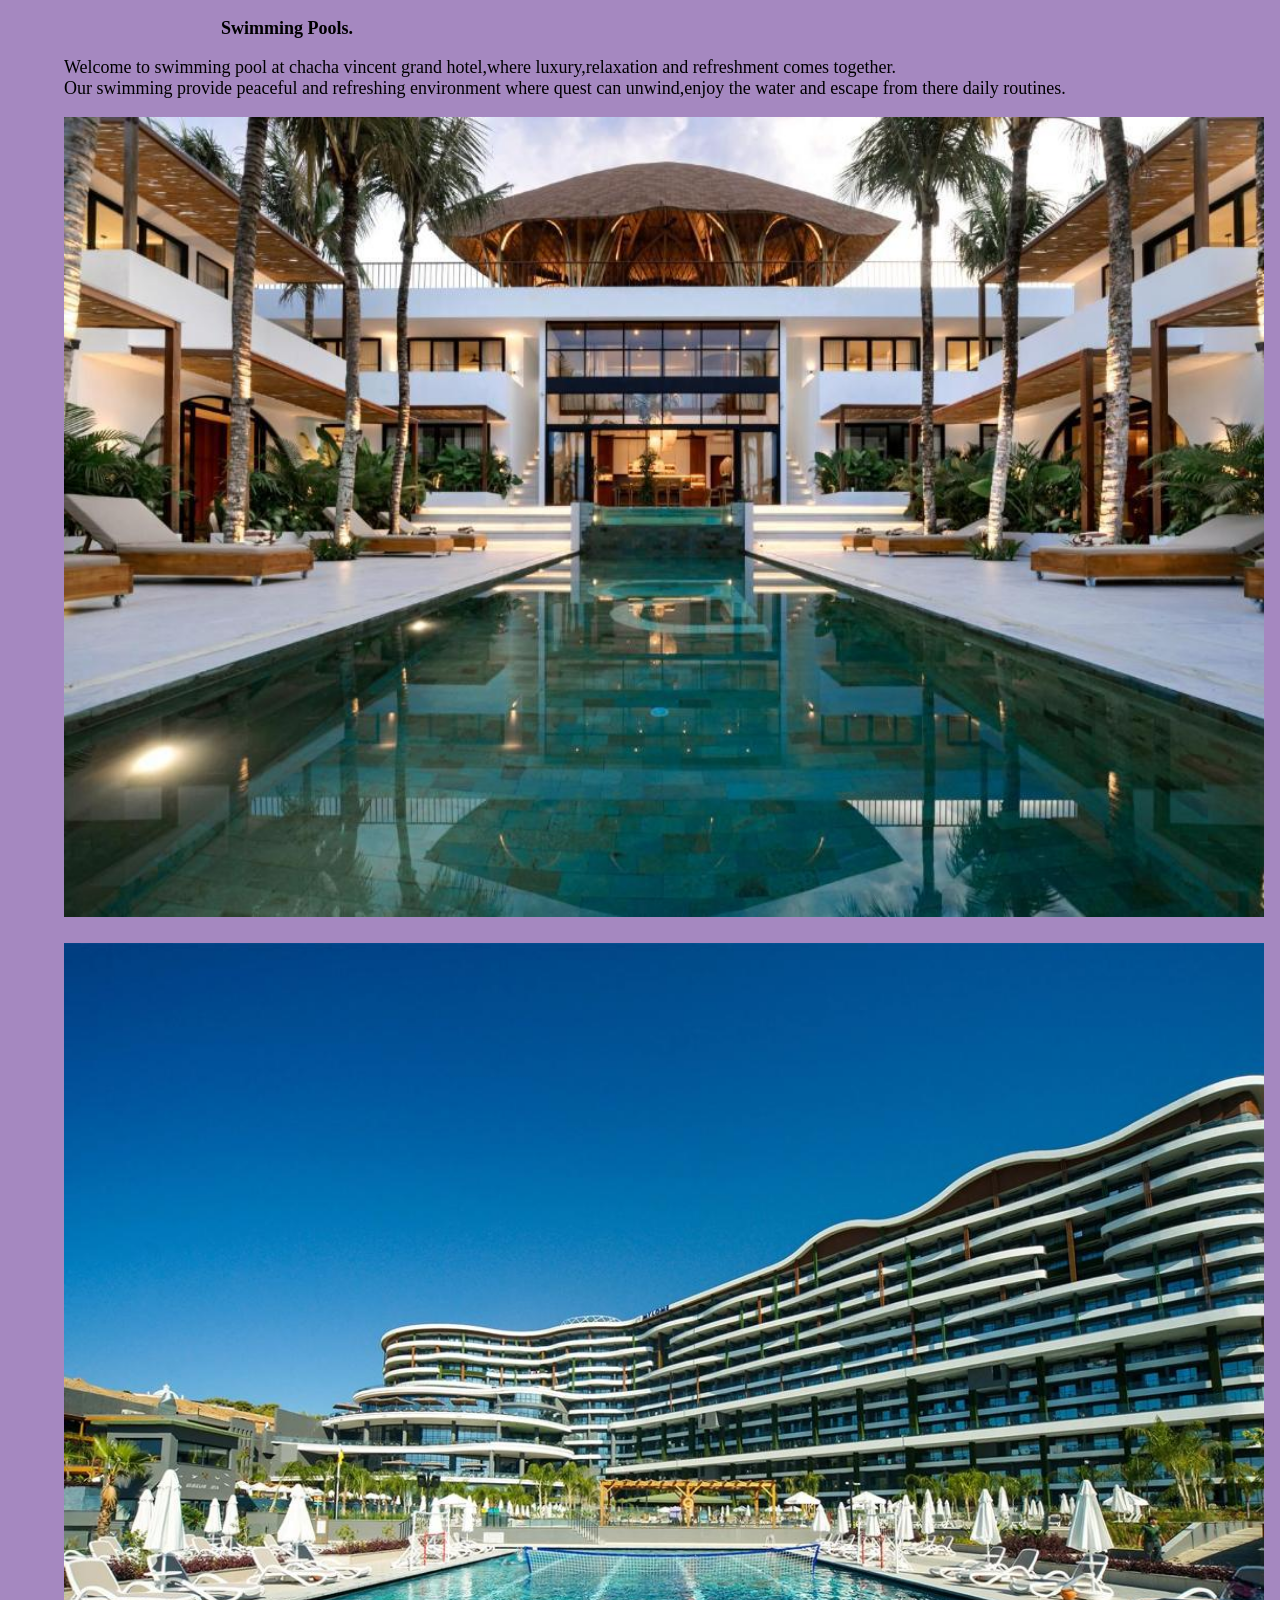
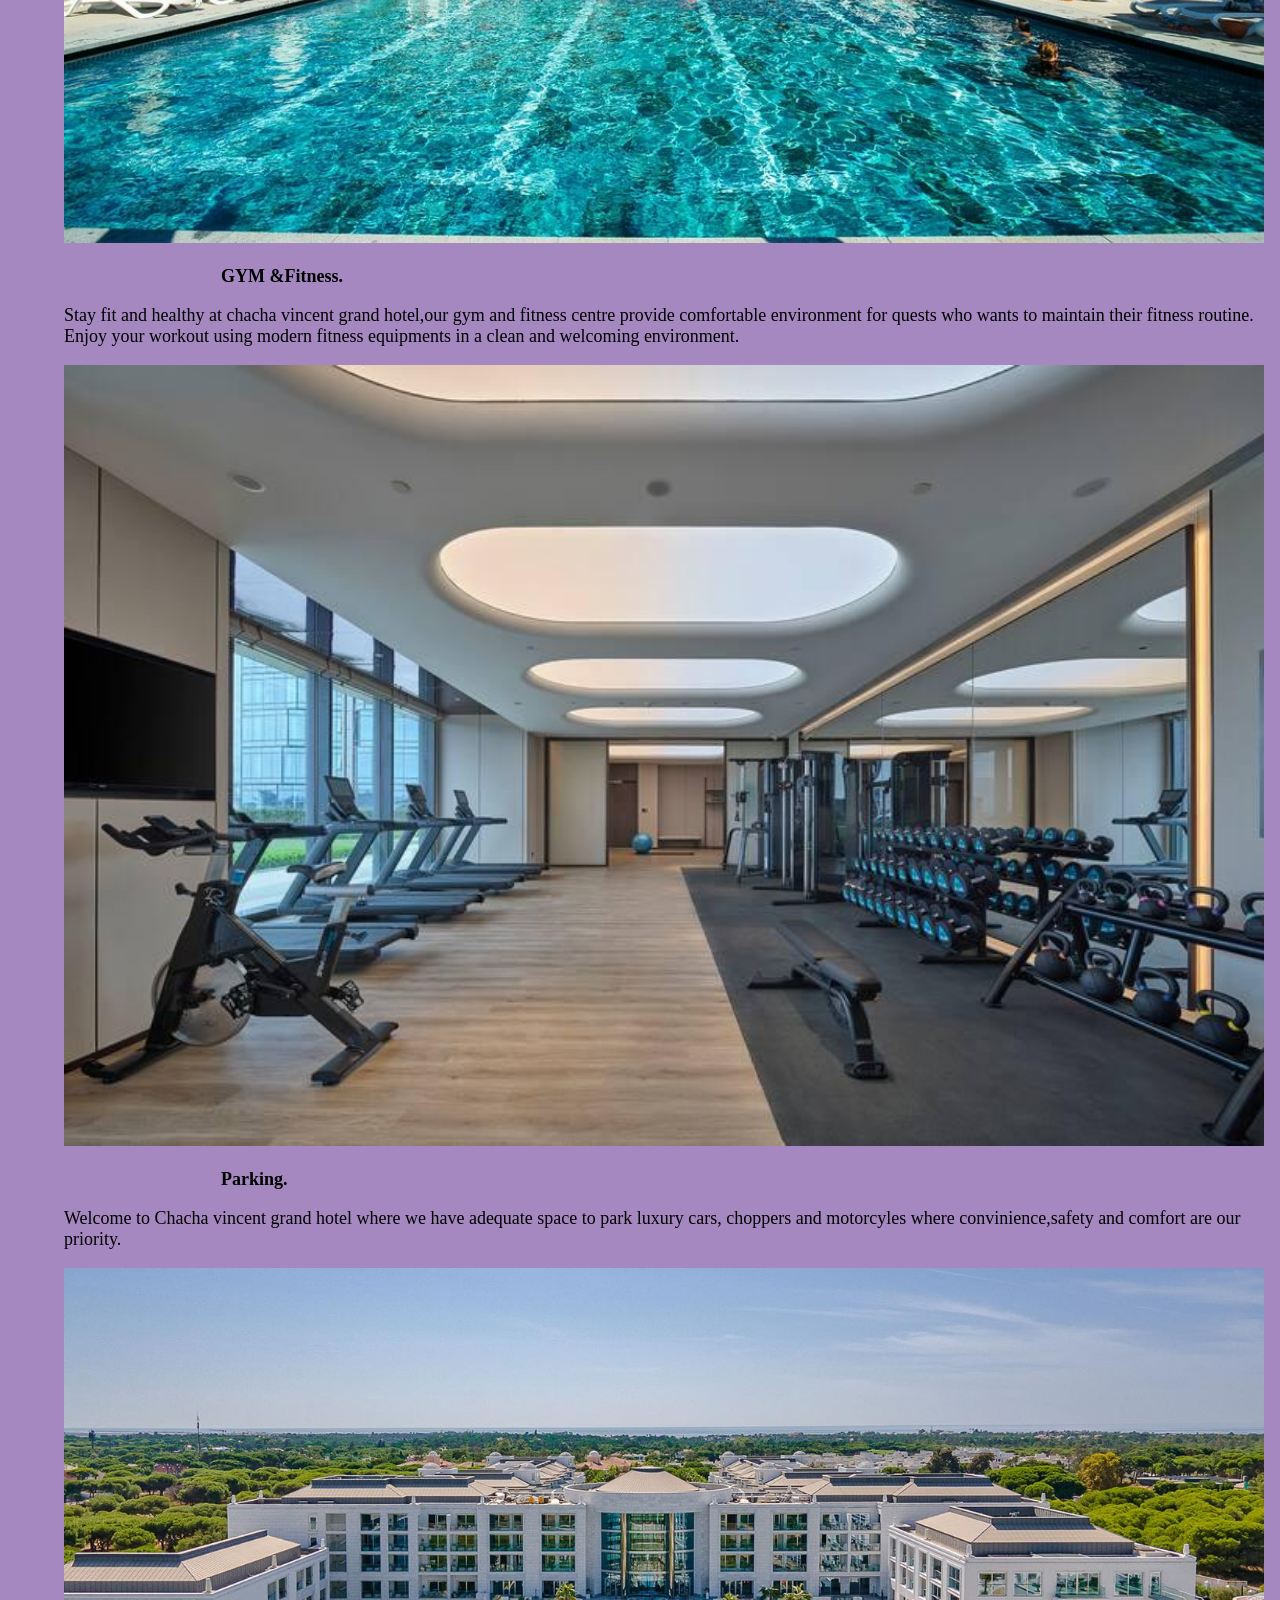
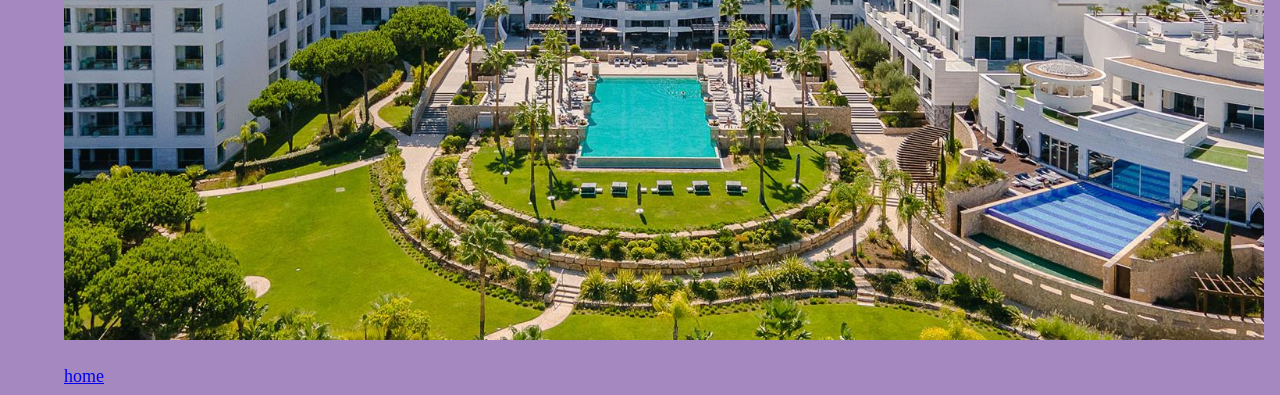
<file: Grand-hotel/facilities.html>
<!DOCTYPE html>
<html lang="en">
<head>
    <meta charset="UTF-8">
    <meta name="viewport" content="width=device-width, initial-scale=1.0">
    <title>facilities</title>
      <link rel="stylesheet" href="index.css">
</head>
<body class="body1">
    <h3 class="p1">Swimming Pools.</h3>
    <p>
        Welcome to swimming pool at chacha vincent grand hotel,where luxury,relaxation and refreshment comes together.
        <br>
        Our swimming provide peaceful and refreshing environment where quest can unwind,enjoy the water and escape from there daily routines.
        <br>

    </p>
    <img class="photo" src="Image/swimming/swim1.jpg" alt="swim" width="1200">
    <br><br>
    <img class="photo" src="Image/swimming/swim2.jpg" alt="swim" width="1200">

    <h3 class="p1">GYM &Fitness.</h3>

    <p>
        Stay fit and healthy at chacha vincent grand hotel,our gym and fitness centre provide comfortable environment for quests who wants to maintain their fitness routine.
        <br>
        Enjoy your workout using modern fitness equipments in a clean and welcoming environment.
    </p>

    <img class="photo" src="Image/gym/gym1.jpg" alt="gym" width="1200">

    <h3 class="p1">Parking.</h3>
    <p>Welcome to Chacha vincent grand hotel where we have adequate space to park luxury cars, choppers and motorcyles where convinience,safety and comfort are our priority.</p>
   
    <img class="photo" src="Image/background/back3.jpg" alt="park" width="1200">
    <br><br>
     <a href="Home.html" target="_self">home</a>
</body>
</html>
</file>
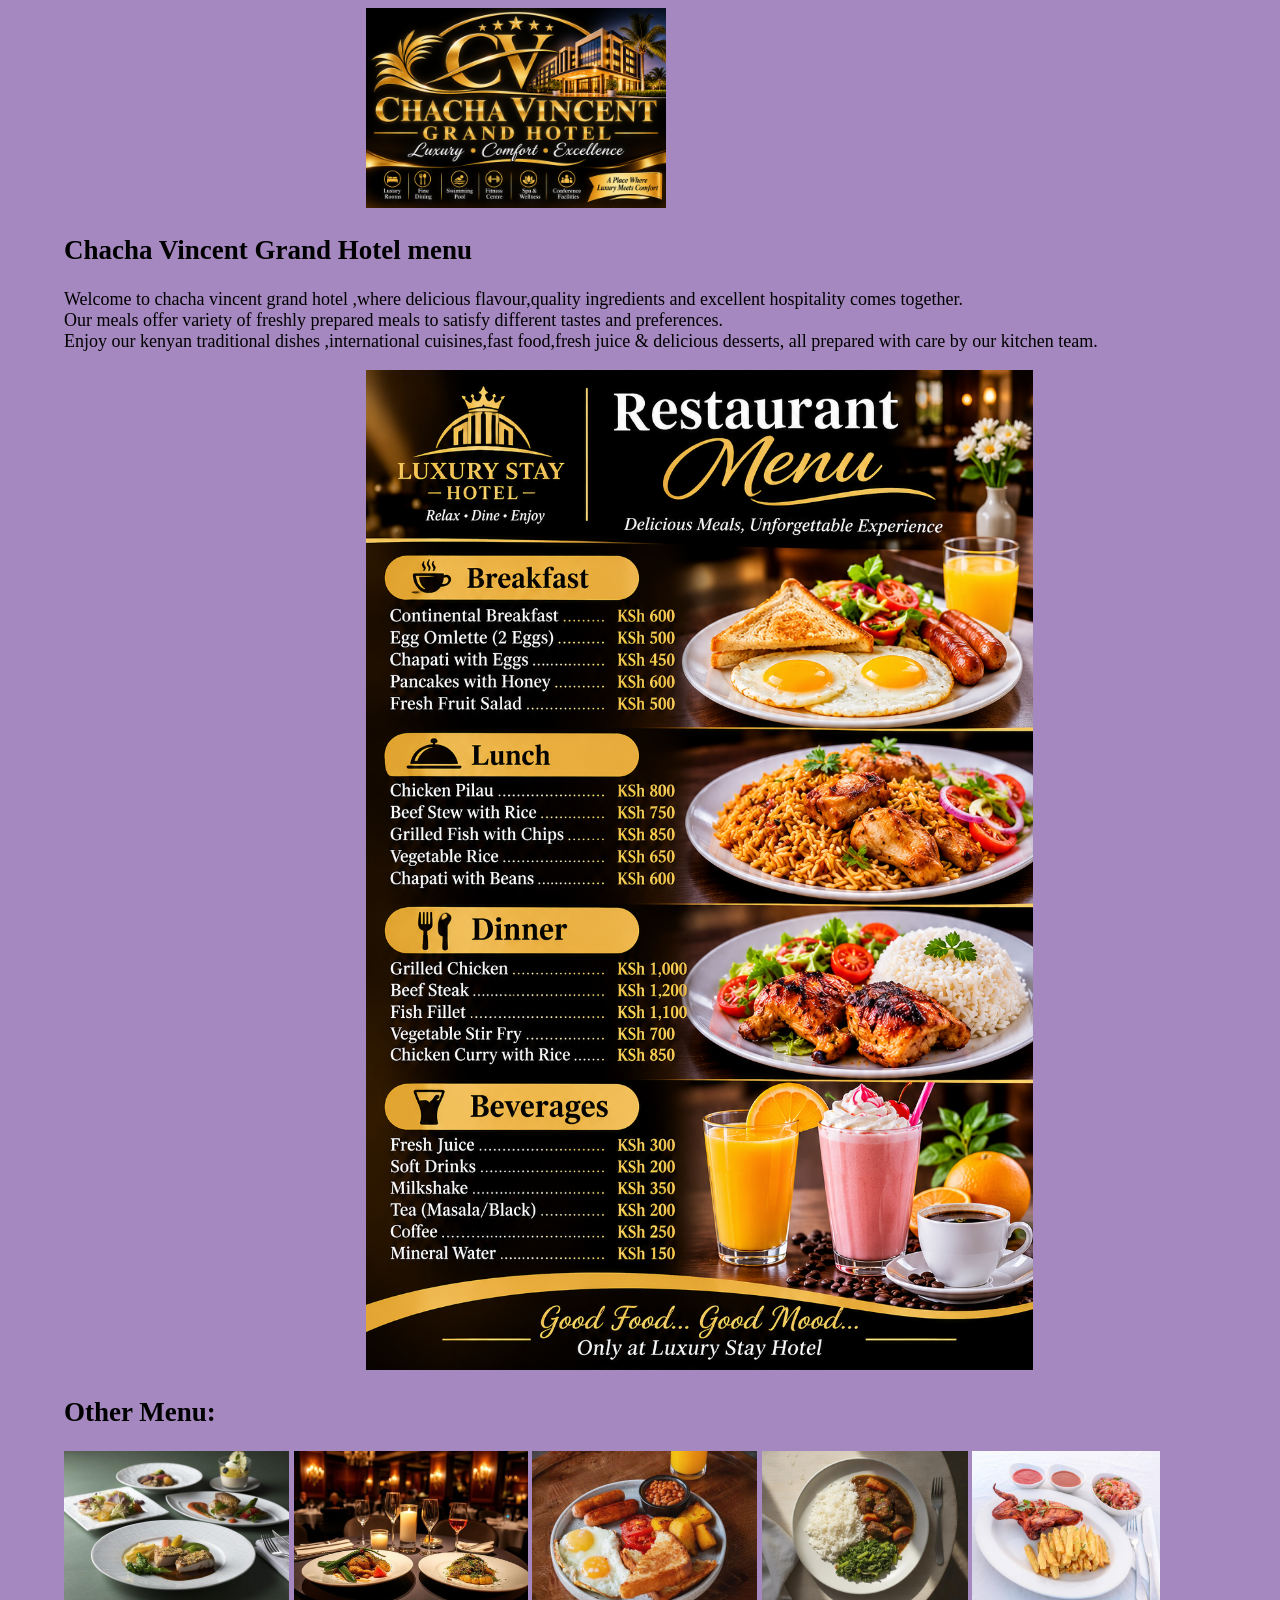
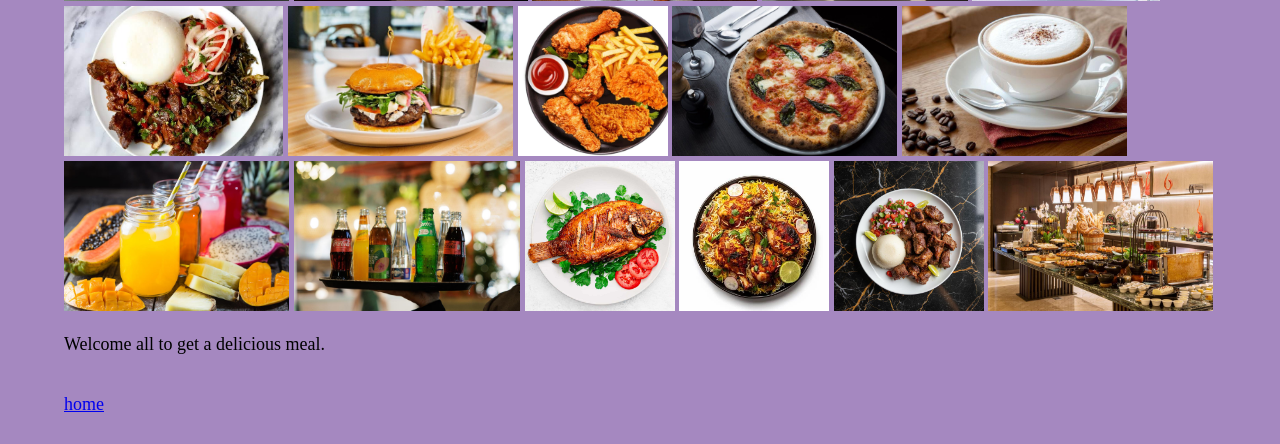
<file: Grand-hotel/menu.html>
<!DOCTYPE html>
<html lang="en">
<head>
    <meta charset="UTF-8">
    <meta name="viewport" content="width=device-width, initial-scale=1.0">
    <title>Food Menu</title>
    <link rel="stylesheet" href="index.css">
</head>

<body class="body1">
    <img src="Image/LOGO.png" alt="logo" height="200">
    <h2>Chacha Vincent Grand Hotel menu</h2>
    <p>
        Welcome to chacha vincent grand hotel ,where delicious flavour,quality ingredients and excellent hospitality comes together. 
        <br>
         Our meals offer variety of freshly prepared meals to satisfy different tastes and preferences.
         <br>
         Enjoy our kenyan traditional dishes ,international cuisines,fast food,fresh juice & delicious desserts, all prepared with care by our kitchen team.


    </p>
    

    <img src="Image/FOOD MENU.png" alt="menu" height="1000" >


    <b>
        <h2>Other Menu:</h2>
    </b>

    <img class="photo" src="Image/food/fo1.jpg" alt="food" height="150  ">     <img  class="photo"  src="Image/food/fo2.jpg" alt="food" height="150">
        <img  class="photo"  src="Image/food/fo3.jpg" alt="food" height="150"> 
         <img  class="photo"  src="Image/food/fo4.jpg" alt="food" height="150">
           <img  class="photo"  src="Image/food/fo5.jpg" alt="food" height="150">
             <img  class="photo"  src="Image/food/fo6.jpg" alt="food" height="150">
               <img  class="photo"  src="Image/food/fo7.jpg" alt="food" height="150">
                 <img  class="photo"  src="Image/food/fo8.jpg" alt="food" height="150">
                   <img  class="photo"  src="Image/food/fo9.jpg" alt="food" height="150">
                     <img  class="photo"  src="Image/food/fo10.jpg" alt="food" height="150">
                       <img  class="photo"  src="Image/food/fo11.jpg" alt="food" height="150">
                         <img  class="photo"  src="Image/food/fo12.jpg" alt="food" height="150">
                           <img  class="photo"  src="Image/food/fo13.jpg" alt="food" height="150">
                             <img  class="photo"  src="Image/food/fo14.jpg" alt="food" height="150">
                               <img  class="photo"  src="Image/food/fo15.jpg" alt="food" height="150">
                                 <img  class="photo"  src="Image/food/serv.jpg" alt="food" height="150">


     <br>
       <p>
        Welcome all to get a delicious meal.
       </p>
     
        <br>
        <a href="Home.html" target="_self">home</a>
        <br>
        
        
        <br>
</body>
</html>
</file>
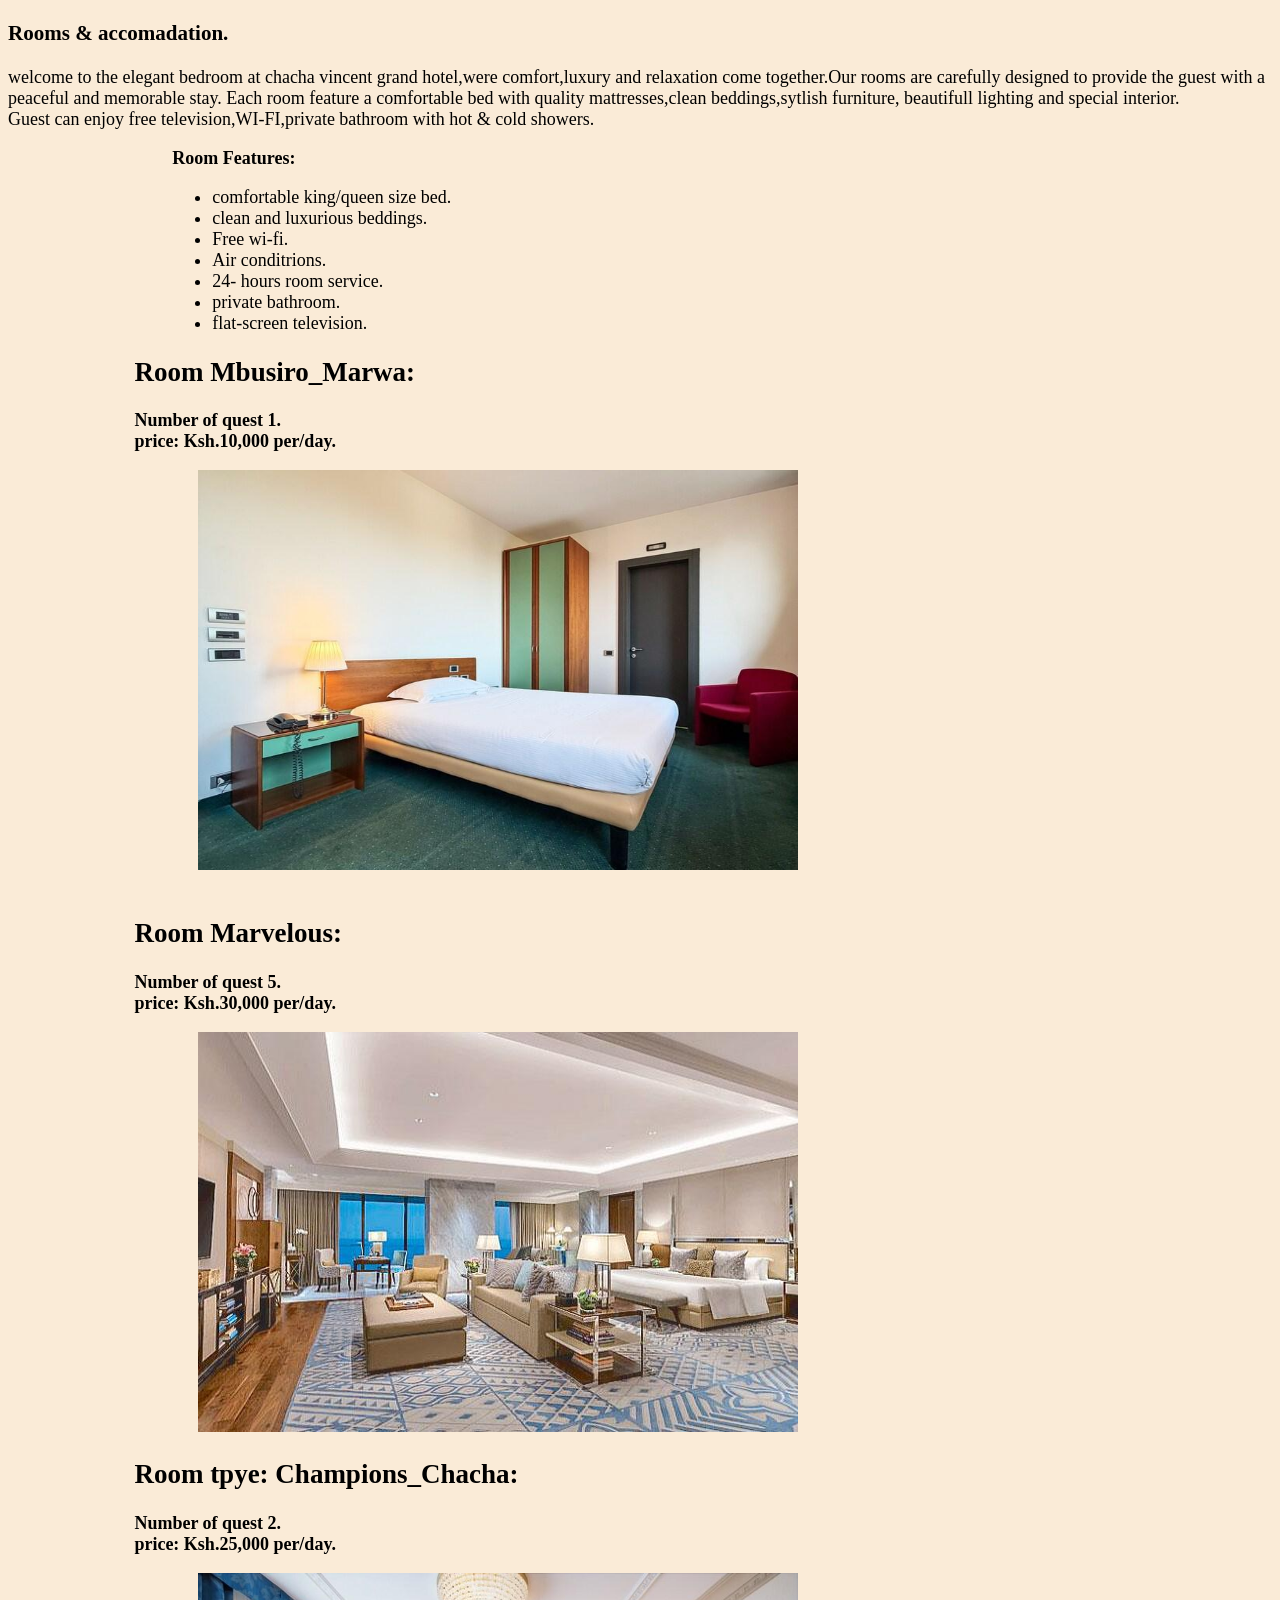
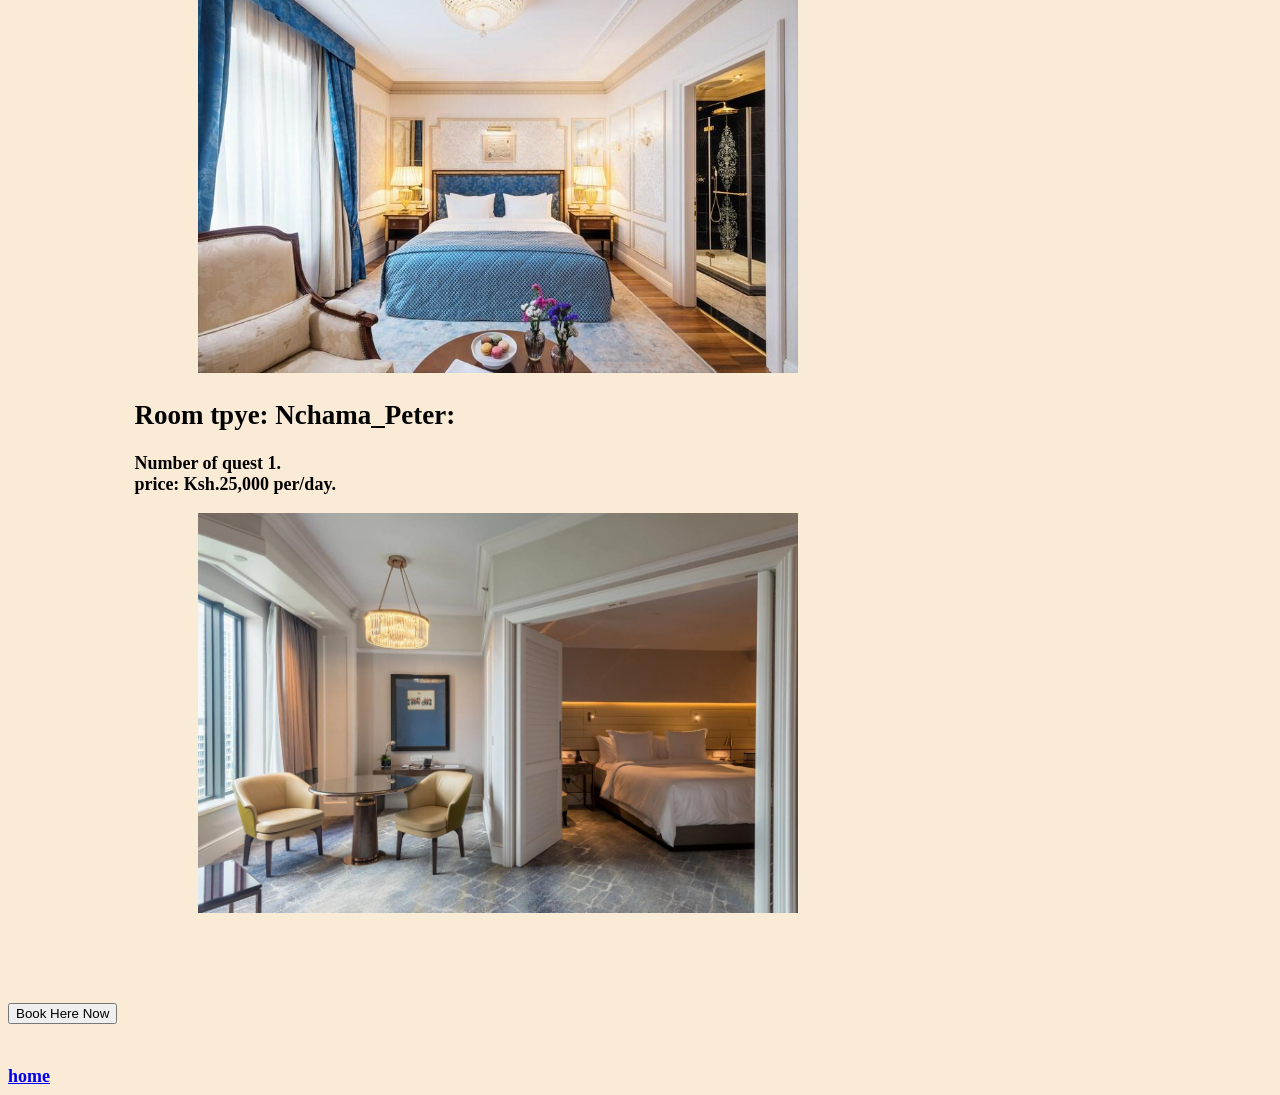
<file: Grand-hotel/Room_accomodation.html>
<!DOCTYPE html>
<html lang="en">
<head>
    <meta charset="UTF-8">
    <meta name="viewport" content="width=device-width, initial-scale=1.0">
    <title>Room accommodation</title>
    <link rel="stylesheet" href="index.css">
</head>
<body class="body">

    <h3>Rooms & accomadation.</h3>
    <p>
        welcome to the elegant bedroom at chacha vincent grand hotel,were comfort,luxury and relaxation come together.Our rooms are  carefully designed to provide the guest  with a peaceful and memorable stay.
        Each room feature a comfortable bed with quality mattresses,clean beddings,sytlish furniture, beautifull lighting and special interior.
        <br>
        Guest can enjoy free television,WI-FI,private bathroom with hot & cold showers.    
    </p>
    <h3 class="p1">Room Features:</h3>
     
    <p>
        <ul class="p1">
            <li>comfortable king/queen size bed.</li>
            <li>clean and luxurious beddings.</li>
            <li>Free wi-fi.</li>
            <li>Air conditrions.</li>
            <li>24- hours room service.</li>
            <li>private bathroom.</li>
            <li>flat-screen television.</li>
        </ul>
    </p>

   <section>

      <H2 class="paragraph">Room Mbusiro_Marwa:</H2>
    <P class="paragraph">
        <b>
             Number of quest 1. <br>
        price: Ksh.10,000 per/day.
        </b>
       
    </P>
    <img id="room" src="Image/Room 1.jpg" alt="room one" height="400" width="600">

    <br><br>

      <H2 class="paragraph">Room Marvelous:</H2>
    <p class="paragraph">
         <b>
             Number of quest 5. <br>
        price: Ksh.30,000 per/day.

    </p>
    <img id="room" src="Image/Room 2.jpg" alt="room 2" height="400" width="600">


    <div>
          <H2 class="paragraph">Room tpye: Champions_Chacha:</H2>
    <p class="paragraph">
         <b>
             Number of quest 2. <br>
        price: Ksh.25,000 per/day.
    </p>
    <img id="room" src="Image/Room 3.jpg" alt="room 3" height="400" width="600">

    </div>

     <div>
          <H2 class="paragraph">Room tpye: Nchama_Peter:</H2>
    <p class="paragraph">
         <b>
             Number of quest 1. <br>
        price: Ksh.25,000 per/day.

    </p>
     <img id="room" src="Image/Room 4.jpg" alt="room 4" height="400" width="600">

    </div>
    

   </section>
   <br><br><br><br>
   <a href="Booking.html"> <button>Book Here Now</button></a>

    <br><br><br>

    <a href="Home.html" target="_self">home</a> 
   
  </body>
</html>
</file>
<file: index.css>
body{
    
    font-size: large;
    padding: 30px;
    background-image: linear-gradient(to left,rgb(8, 85, 85),skyblue);
    background-repeat: no-repeat;
    background-size: cover;
    background-attachment: fixed;
    font-size: 25px

}

.B1{
    font-size: x-large;
    padding:25px;
}
h1{
    color: black;
}
img{
    background-color: black;
    margin-left: 5%;
    
}

nav{
    border: solid;
    border-width: 20px;
    border-radius: 20px;
    border-color: aliceblue;
    background-color: whitesmoke;
    border-left:10px ;
    margin-left: 5%;
    margin-right: 3%;
    padding: 15px;
    font-family: 'Gill Sans', 'Gill Sans MT', Calibri, 'Trebuchet MS', sans-serif;
    font-size:large;
    font-weight: bold;
    font-style: italic;
    font-display: fallback;
    
    
}

a:hover{
    color: brown;
}


#header{
    align-text: centre;
    margin-left: 20%;
}
.p1{
    margin-left: 13%;
    font-size:large;
}
#table{
    background-color:rgb(28, 196, 79);
}
#table_row{
    color:rgb(93, 30, 211);
    
}
.body{
    background-color: antiquewhite;
    font-size:large;
}
#room{
    margin-left: 15%;
}
.paragraph{
    margin-left: 10% ;
}
.body1{
    background-color: rgb(165, 136, 192);
    margin-left: 5%;

    font-size: large;
}
.button{
    background-color: rgb(217, 217, 230);
    font-weight: 300;
    font-style: italic;


}
.photo{
    margin: auto;
}
.fa-square-twitter{
    background-color: brown;
    color: black;
}
</file>
<file: Grand-hotel/index.css>
body{
    background-color:aqua;
    font-size: large;
}
h1{
    color: black;
}
img{
    background-color: black;
    margin-left: 25%;
}
#header{
    align-text: centre;
    margin-left: 20%;
}
.p1{
    margin-left: 13%;
    font-size:large;
}
#table{
    background-color:rgb(28, 196, 79);
}
#table_row{
    color:rgb(93, 30, 211);
    
}
.body{
    background-color: antiquewhite;
    font-size:large;
}
#room{
    margin-left: 15%;
}
.paragraph{
    margin-left: 10% ;
}
.body1{
    background-color: rgb(165, 136, 192);
    margin-left: 5%;

    font-size: large;
}
.button{
    background-color: rgb(217, 217, 230);
    font-weight: 300;
    font-style: italic;


}
.photo{
    margin: auto;
}
</file>
